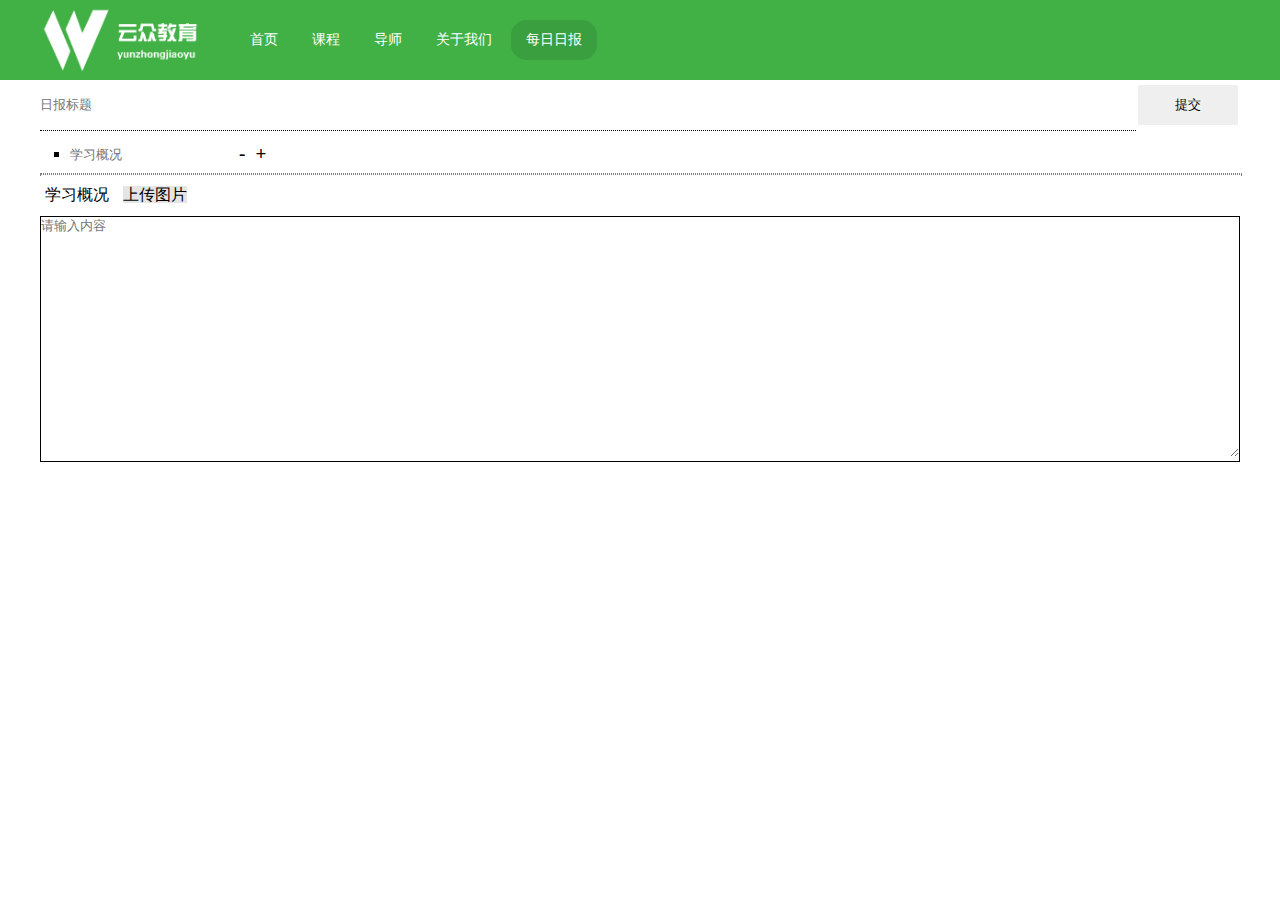
<file: rb/index.html>
<!DOCTYPE html>
<html>
	<head>
		<meta charset="utf-8" />
		<title>每日日报</title>
		<link rel="stylesheet" href="css/main.css" />
		<script src="js/jquery-3.1.1.min.js" type="text/javascript" charset="utf-8"></script>
		<script src="js/main.js" type="text/javascript" charset="utf-8"></script>
		<script type="text/javascript" src="js/load.js" ></script>
		
	</head>
	<body>
		<div class="header">
		<div class="nav">
				<a href="./index.html"><img src="img/logo.png" class="logo"></a>
					<ul>
						<li>
							<a href="#">首页</a>
						</li>
						<li>
							<a href="#">课程</a>
						</li>
						<li >
							<a href="#">导师</a>
						</li>
						<li>
							<a href="#">关于我们</a>
						</li>
						<li class="active">
							<a href="#">每日日报</a>
						</li>
					</ul>
			</div>
		</div>
		<div class="content">
			<div class="title">
				<input type="text" maxlength="100"  id="t_title" placeholder="日报标题">
				<button class="submit" onclick=load()>提交</button>
			</div>
			<div class="article">
					<ul class="brief">
						<li id="2011"><input type="text" maxlength="50" id="2001" onchange="brief_load(2001)" class="t_brief" placeholder="学习概况"></li>
						<a onclick="jian()">-</a><a onclick="jia()">+</a>
					</ul>
					<hr>
					<div class="main">
						<div class="m_u" id="2021">
							<div class="m_title">学习概况
								<div class="uploader">
									<sapn id="files_hiden_text">上传图片</span>
									<input  type="file" name="files" id="files_hiden"/>
									
								</div>
							</div>
							<div class="m_main" id="progressBarZone"><textarea onfocus="t_change(2031)" id="2031" style="width: 100%;" rows="15" placeholder="请输入内容"></textarea></div>
						</div>
					</div>
					
			</div>
			
		</div>
	</body>
    <script type="text/javascript" src="js/upload.js"></script>
</html>
</file>
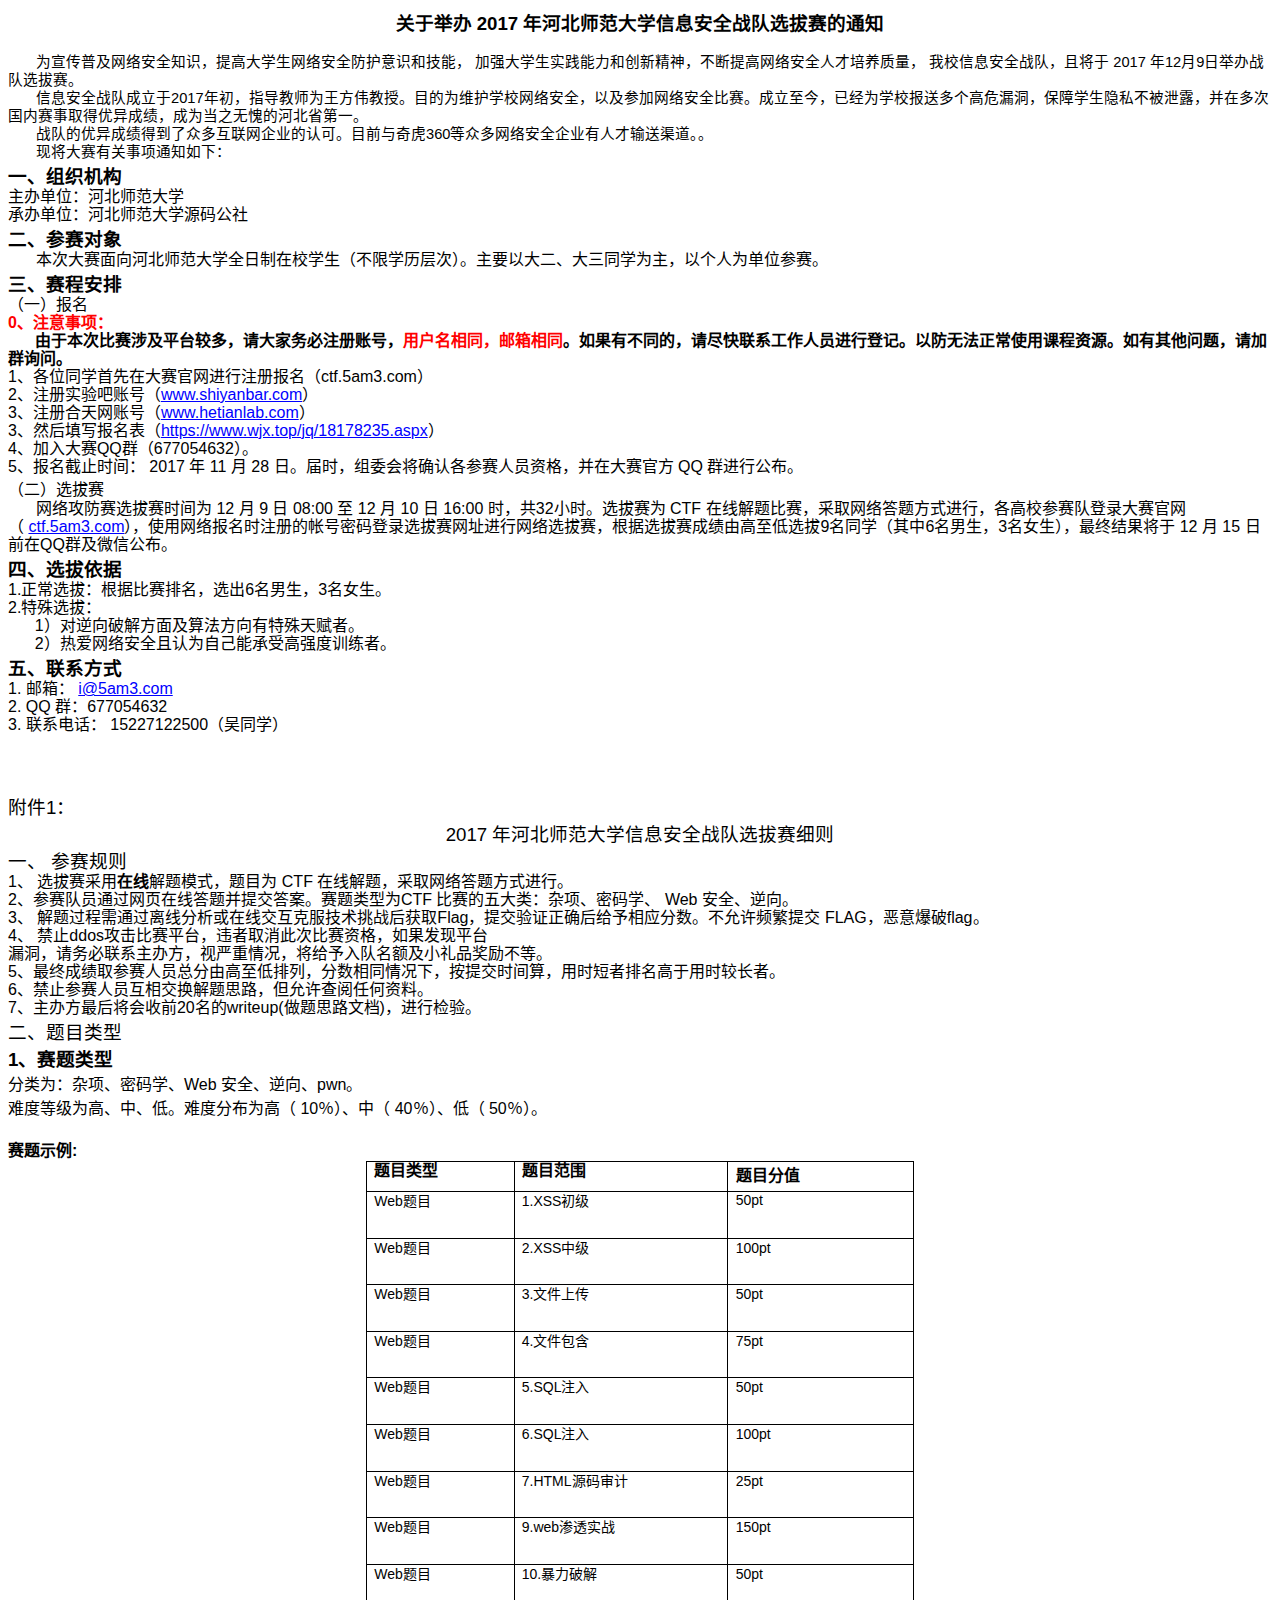
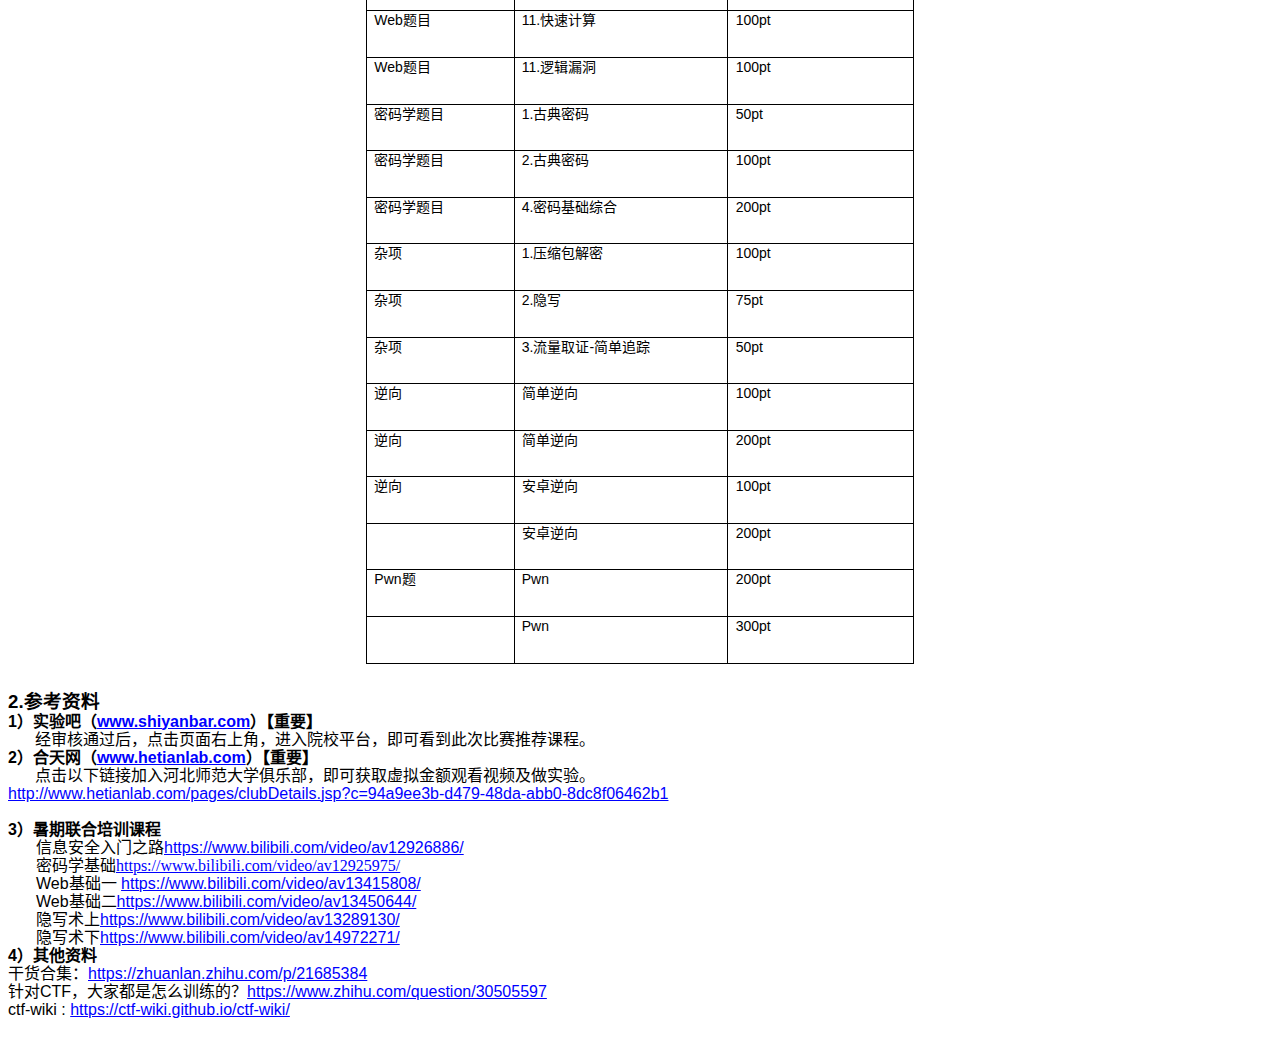
<file: 关于举办 2017 年河北师范大学信息安全战队选拔赛的通知.htm>
<html xmlns:v="urn:schemas-microsoft-com:vml"
xmlns:o="urn:schemas-microsoft-com:office:office"
xmlns:w="urn:schemas-microsoft-com:office:word"
xmlns:m="http://schemas.microsoft.com/office/2004/12/omml"
xmlns="http://www.w3.org/TR/REC-html40">

<head>
<meta http-equiv=Content-Type content="text/html; charset=gb2312">
<meta name=ProgId content=Word.Document>
<meta name=Generator content="Microsoft Word 15">
<meta name=Originator content="Microsoft Word 15">
<link rel=File-List href="���ھٰ�%202017%20��ӱ�ʦ����ѧ��Ϣ��ȫս��ѡ������֪ͨ.files/filelist.xml">
<!--[if gte mso 9]><xml>
 <o:DocumentProperties>
  <o:Author>����</o:Author>
  <o:LastAuthor>����</o:LastAuthor>
  <o:Revision>2</o:Revision>
  <o:TotalTime>1835</o:TotalTime>
  <o:Created>2017-11-21T03:35:00Z</o:Created>
  <o:LastSaved>2017-11-21T03:35:00Z</o:LastSaved>
  <o:Pages>7</o:Pages>
  <o:Words>535</o:Words>
  <o:Characters>3055</o:Characters>
  <o:Lines>25</o:Lines>
  <o:Paragraphs>7</o:Paragraphs>
  <o:CharactersWithSpaces>3583</o:CharactersWithSpaces>
  <o:Version>16.00</o:Version>
 </o:DocumentProperties>
 <o:OfficeDocumentSettings>
  <o:RelyOnVML/>
  <o:AllowPNG/>
 </o:OfficeDocumentSettings>
</xml><![endif]-->
<link rel=themeData
href="���ھٰ�%202017%20��ӱ�ʦ����ѧ��Ϣ��ȫս��ѡ������֪ͨ.files/themedata.thmx">
<link rel=colorSchemeMapping
href="���ھٰ�%202017%20��ӱ�ʦ����ѧ��Ϣ��ȫս��ѡ������֪ͨ.files/colorschememapping.xml">
<!--[if gte mso 9]><xml>
 <w:WordDocument>
  <w:TrackMoves>false</w:TrackMoves>
  <w:TrackFormatting/>
  <w:PunctuationKerning/>
  <w:DrawingGridVerticalSpacing>7.8 ��</w:DrawingGridVerticalSpacing>
  <w:DisplayHorizontalDrawingGridEvery>0</w:DisplayHorizontalDrawingGridEvery>
  <w:DisplayVerticalDrawingGridEvery>2</w:DisplayVerticalDrawingGridEvery>
  <w:ValidateAgainstSchemas/>
  <w:SaveIfXMLInvalid>false</w:SaveIfXMLInvalid>
  <w:IgnoreMixedContent>false</w:IgnoreMixedContent>
  <w:AlwaysShowPlaceholderText>false</w:AlwaysShowPlaceholderText>
  <w:DoNotPromoteQF/>
  <w:LidThemeOther>EN-US</w:LidThemeOther>
  <w:LidThemeAsian>ZH-CN</w:LidThemeAsian>
  <w:LidThemeComplexScript>X-NONE</w:LidThemeComplexScript>
  <w:Compatibility>
   <w:SpaceForUL/>
   <w:BalanceSingleByteDoubleByteWidth/>
   <w:DoNotLeaveBackslashAlone/>
   <w:ULTrailSpace/>
   <w:DoNotExpandShiftReturn/>
   <w:AdjustLineHeightInTable/>
   <w:BreakWrappedTables/>
   <w:SnapToGridInCell/>
   <w:WrapTextWithPunct/>
   <w:UseAsianBreakRules/>
   <w:DontGrowAutofit/>
   <w:SplitPgBreakAndParaMark/>
   <w:EnableOpenTypeKerning/>
   <w:DontFlipMirrorIndents/>
   <w:OverrideTableStyleHps/>
   <w:UseFELayout/>
  </w:Compatibility>
  <m:mathPr>
   <m:mathFont m:val="Cambria Math"/>
   <m:brkBin m:val="before"/>
   <m:brkBinSub m:val="&#45;-"/>
   <m:smallFrac m:val="off"/>
   <m:dispDef/>
   <m:lMargin m:val="0"/>
   <m:rMargin m:val="0"/>
   <m:defJc m:val="centerGroup"/>
   <m:wrapIndent m:val="1440"/>
   <m:intLim m:val="subSup"/>
   <m:naryLim m:val="undOvr"/>
  </m:mathPr></w:WordDocument>
</xml><![endif]--><!--[if gte mso 9]><xml>
 <w:LatentStyles DefLockedState="false" DefUnhideWhenUsed="false"
  DefSemiHidden="false" DefQFormat="false" DefPriority="99"
  LatentStyleCount="375">
  <w:LsdException Locked="false" Priority="0" QFormat="true" Name="Normal"/>
  <w:LsdException Locked="false" Priority="9" QFormat="true" Name="heading 1"/>
  <w:LsdException Locked="false" Priority="9" SemiHidden="true"
   UnhideWhenUsed="true" QFormat="true" Name="heading 2"/>
  <w:LsdException Locked="false" Priority="9" SemiHidden="true"
   UnhideWhenUsed="true" QFormat="true" Name="heading 3"/>
  <w:LsdException Locked="false" Priority="9" SemiHidden="true"
   UnhideWhenUsed="true" QFormat="true" Name="heading 4"/>
  <w:LsdException Locked="false" Priority="9" SemiHidden="true"
   UnhideWhenUsed="true" QFormat="true" Name="heading 5"/>
  <w:LsdException Locked="false" Priority="9" SemiHidden="true"
   UnhideWhenUsed="true" QFormat="true" Name="heading 6"/>
  <w:LsdException Locked="false" Priority="9" SemiHidden="true"
   UnhideWhenUsed="true" QFormat="true" Name="heading 7"/>
  <w:LsdException Locked="false" Priority="9" SemiHidden="true"
   UnhideWhenUsed="true" QFormat="true" Name="heading 8"/>
  <w:LsdException Locked="false" Priority="9" SemiHidden="true"
   UnhideWhenUsed="true" QFormat="true" Name="heading 9"/>
  <w:LsdException Locked="false" SemiHidden="true" UnhideWhenUsed="true"
   Name="index 1"/>
  <w:LsdException Locked="false" SemiHidden="true" UnhideWhenUsed="true"
   Name="index 2"/>
  <w:LsdException Locked="false" SemiHidden="true" UnhideWhenUsed="true"
   Name="index 3"/>
  <w:LsdException Locked="false" SemiHidden="true" UnhideWhenUsed="true"
   Name="index 4"/>
  <w:LsdException Locked="false" SemiHidden="true" UnhideWhenUsed="true"
   Name="index 5"/>
  <w:LsdException Locked="false" SemiHidden="true" UnhideWhenUsed="true"
   Name="index 6"/>
  <w:LsdException Locked="false" SemiHidden="true" UnhideWhenUsed="true"
   Name="index 7"/>
  <w:LsdException Locked="false" SemiHidden="true" UnhideWhenUsed="true"
   Name="index 8"/>
  <w:LsdException Locked="false" SemiHidden="true" UnhideWhenUsed="true"
   Name="index 9"/>
  <w:LsdException Locked="false" Priority="39" SemiHidden="true"
   UnhideWhenUsed="true" Name="toc 1"/>
  <w:LsdException Locked="false" Priority="39" SemiHidden="true"
   UnhideWhenUsed="true" Name="toc 2"/>
  <w:LsdException Locked="false" Priority="39" SemiHidden="true"
   UnhideWhenUsed="true" Name="toc 3"/>
  <w:LsdException Locked="false" Priority="39" SemiHidden="true"
   UnhideWhenUsed="true" Name="toc 4"/>
  <w:LsdException Locked="false" Priority="39" SemiHidden="true"
   UnhideWhenUsed="true" Name="toc 5"/>
  <w:LsdException Locked="false" Priority="39" SemiHidden="true"
   UnhideWhenUsed="true" Name="toc 6"/>
  <w:LsdException Locked="false" Priority="39" SemiHidden="true"
   UnhideWhenUsed="true" Name="toc 7"/>
  <w:LsdException Locked="false" Priority="39" SemiHidden="true"
   UnhideWhenUsed="true" Name="toc 8"/>
  <w:LsdException Locked="false" Priority="39" SemiHidden="true"
   UnhideWhenUsed="true" Name="toc 9"/>
  <w:LsdException Locked="false" SemiHidden="true" UnhideWhenUsed="true"
   Name="Normal Indent"/>
  <w:LsdException Locked="false" SemiHidden="true" UnhideWhenUsed="true"
   Name="footnote text"/>
  <w:LsdException Locked="false" SemiHidden="true" UnhideWhenUsed="true"
   Name="annotation text"/>
  <w:LsdException Locked="false" SemiHidden="true" UnhideWhenUsed="true"
   Name="header"/>
  <w:LsdException Locked="false" SemiHidden="true" UnhideWhenUsed="true"
   Name="footer"/>
  <w:LsdException Locked="false" SemiHidden="true" UnhideWhenUsed="true"
   Name="index heading"/>
  <w:LsdException Locked="false" Priority="35" SemiHidden="true"
   UnhideWhenUsed="true" QFormat="true" Name="caption"/>
  <w:LsdException Locked="false" SemiHidden="true" UnhideWhenUsed="true"
   Name="table of figures"/>
  <w:LsdException Locked="false" SemiHidden="true" UnhideWhenUsed="true"
   Name="envelope address"/>
  <w:LsdException Locked="false" SemiHidden="true" UnhideWhenUsed="true"
   Name="envelope return"/>
  <w:LsdException Locked="false" SemiHidden="true" UnhideWhenUsed="true"
   Name="footnote reference"/>
  <w:LsdException Locked="false" SemiHidden="true" UnhideWhenUsed="true"
   Name="annotation reference"/>
  <w:LsdException Locked="false" SemiHidden="true" UnhideWhenUsed="true"
   Name="line number"/>
  <w:LsdException Locked="false" SemiHidden="true" UnhideWhenUsed="true"
   Name="page number"/>
  <w:LsdException Locked="false" SemiHidden="true" UnhideWhenUsed="true"
   Name="endnote reference"/>
  <w:LsdException Locked="false" SemiHidden="true" UnhideWhenUsed="true"
   Name="endnote text"/>
  <w:LsdException Locked="false" SemiHidden="true" UnhideWhenUsed="true"
   Name="table of authorities"/>
  <w:LsdException Locked="false" SemiHidden="true" UnhideWhenUsed="true"
   Name="macro"/>
  <w:LsdException Locked="false" SemiHidden="true" UnhideWhenUsed="true"
   Name="toa heading"/>
  <w:LsdException Locked="false" SemiHidden="true" UnhideWhenUsed="true"
   Name="List"/>
  <w:LsdException Locked="false" SemiHidden="true" UnhideWhenUsed="true"
   Name="List Bullet"/>
  <w:LsdException Locked="false" SemiHidden="true" UnhideWhenUsed="true"
   Name="List Number"/>
  <w:LsdException Locked="false" SemiHidden="true" UnhideWhenUsed="true"
   Name="List 2"/>
  <w:LsdException Locked="false" SemiHidden="true" UnhideWhenUsed="true"
   Name="List 3"/>
  <w:LsdException Locked="false" SemiHidden="true" UnhideWhenUsed="true"
   Name="List 4"/>
  <w:LsdException Locked="false" SemiHidden="true" UnhideWhenUsed="true"
   Name="List 5"/>
  <w:LsdException Locked="false" SemiHidden="true" UnhideWhenUsed="true"
   Name="List Bullet 2"/>
  <w:LsdException Locked="false" SemiHidden="true" UnhideWhenUsed="true"
   Name="List Bullet 3"/>
  <w:LsdException Locked="false" SemiHidden="true" UnhideWhenUsed="true"
   Name="List Bullet 4"/>
  <w:LsdException Locked="false" SemiHidden="true" UnhideWhenUsed="true"
   Name="List Bullet 5"/>
  <w:LsdException Locked="false" SemiHidden="true" UnhideWhenUsed="true"
   Name="List Number 2"/>
  <w:LsdException Locked="false" SemiHidden="true" UnhideWhenUsed="true"
   Name="List Number 3"/>
  <w:LsdException Locked="false" SemiHidden="true" UnhideWhenUsed="true"
   Name="List Number 4"/>
  <w:LsdException Locked="false" SemiHidden="true" UnhideWhenUsed="true"
   Name="List Number 5"/>
  <w:LsdException Locked="false" Priority="10" QFormat="true" Name="Title"/>
  <w:LsdException Locked="false" SemiHidden="true" UnhideWhenUsed="true"
   Name="Closing"/>
  <w:LsdException Locked="false" SemiHidden="true" UnhideWhenUsed="true"
   Name="Signature"/>
  <w:LsdException Locked="false" Priority="1" SemiHidden="true"
   UnhideWhenUsed="true" Name="Default Paragraph Font"/>
  <w:LsdException Locked="false" SemiHidden="true" UnhideWhenUsed="true"
   Name="Body Text"/>
  <w:LsdException Locked="false" SemiHidden="true" UnhideWhenUsed="true"
   Name="Body Text Indent"/>
  <w:LsdException Locked="false" SemiHidden="true" UnhideWhenUsed="true"
   Name="List Continue"/>
  <w:LsdException Locked="false" SemiHidden="true" UnhideWhenUsed="true"
   Name="List Continue 2"/>
  <w:LsdException Locked="false" SemiHidden="true" UnhideWhenUsed="true"
   Name="List Continue 3"/>
  <w:LsdException Locked="false" SemiHidden="true" UnhideWhenUsed="true"
   Name="List Continue 4"/>
  <w:LsdException Locked="false" SemiHidden="true" UnhideWhenUsed="true"
   Name="List Continue 5"/>
  <w:LsdException Locked="false" SemiHidden="true" UnhideWhenUsed="true"
   Name="Message Header"/>
  <w:LsdException Locked="false" Priority="11" QFormat="true" Name="Subtitle"/>
  <w:LsdException Locked="false" SemiHidden="true" UnhideWhenUsed="true"
   Name="Salutation"/>
  <w:LsdException Locked="false" SemiHidden="true" UnhideWhenUsed="true"
   Name="Date"/>
  <w:LsdException Locked="false" SemiHidden="true" UnhideWhenUsed="true"
   Name="Body Text First Indent"/>
  <w:LsdException Locked="false" SemiHidden="true" UnhideWhenUsed="true"
   Name="Body Text First Indent 2"/>
  <w:LsdException Locked="false" SemiHidden="true" UnhideWhenUsed="true"
   Name="Note Heading"/>
  <w:LsdException Locked="false" SemiHidden="true" UnhideWhenUsed="true"
   Name="Body Text 2"/>
  <w:LsdException Locked="false" SemiHidden="true" UnhideWhenUsed="true"
   Name="Body Text 3"/>
  <w:LsdException Locked="false" SemiHidden="true" UnhideWhenUsed="true"
   Name="Body Text Indent 2"/>
  <w:LsdException Locked="false" SemiHidden="true" UnhideWhenUsed="true"
   Name="Body Text Indent 3"/>
  <w:LsdException Locked="false" SemiHidden="true" UnhideWhenUsed="true"
   Name="Block Text"/>
  <w:LsdException Locked="false" SemiHidden="true" UnhideWhenUsed="true"
   Name="Hyperlink"/>
  <w:LsdException Locked="false" SemiHidden="true" UnhideWhenUsed="true"
   Name="FollowedHyperlink"/>
  <w:LsdException Locked="false" Priority="22" QFormat="true" Name="Strong"/>
  <w:LsdException Locked="false" Priority="20" QFormat="true" Name="Emphasis"/>
  <w:LsdException Locked="false" SemiHidden="true" UnhideWhenUsed="true"
   Name="Document Map"/>
  <w:LsdException Locked="false" SemiHidden="true" UnhideWhenUsed="true"
   Name="Plain Text"/>
  <w:LsdException Locked="false" SemiHidden="true" UnhideWhenUsed="true"
   Name="E-mail Signature"/>
  <w:LsdException Locked="false" SemiHidden="true" UnhideWhenUsed="true"
   Name="HTML Top of Form"/>
  <w:LsdException Locked="false" SemiHidden="true" UnhideWhenUsed="true"
   Name="HTML Bottom of Form"/>
  <w:LsdException Locked="false" SemiHidden="true" UnhideWhenUsed="true"
   Name="Normal (Web)"/>
  <w:LsdException Locked="false" SemiHidden="true" UnhideWhenUsed="true"
   Name="HTML Acronym"/>
  <w:LsdException Locked="false" SemiHidden="true" UnhideWhenUsed="true"
   Name="HTML Address"/>
  <w:LsdException Locked="false" SemiHidden="true" UnhideWhenUsed="true"
   Name="HTML Cite"/>
  <w:LsdException Locked="false" SemiHidden="true" UnhideWhenUsed="true"
   Name="HTML Code"/>
  <w:LsdException Locked="false" SemiHidden="true" UnhideWhenUsed="true"
   Name="HTML Definition"/>
  <w:LsdException Locked="false" SemiHidden="true" UnhideWhenUsed="true"
   Name="HTML Keyboard"/>
  <w:LsdException Locked="false" SemiHidden="true" UnhideWhenUsed="true"
   Name="HTML Preformatted"/>
  <w:LsdException Locked="false" SemiHidden="true" UnhideWhenUsed="true"
   Name="HTML Sample"/>
  <w:LsdException Locked="false" SemiHidden="true" UnhideWhenUsed="true"
   Name="HTML Typewriter"/>
  <w:LsdException Locked="false" SemiHidden="true" UnhideWhenUsed="true"
   Name="HTML Variable"/>
  <w:LsdException Locked="false" SemiHidden="true" UnhideWhenUsed="true"
   Name="Normal Table"/>
  <w:LsdException Locked="false" SemiHidden="true" UnhideWhenUsed="true"
   Name="annotation subject"/>
  <w:LsdException Locked="false" SemiHidden="true" UnhideWhenUsed="true"
   Name="No List"/>
  <w:LsdException Locked="false" SemiHidden="true" UnhideWhenUsed="true"
   Name="Outline List 1"/>
  <w:LsdException Locked="false" SemiHidden="true" UnhideWhenUsed="true"
   Name="Outline List 2"/>
  <w:LsdException Locked="false" SemiHidden="true" UnhideWhenUsed="true"
   Name="Outline List 3"/>
  <w:LsdException Locked="false" SemiHidden="true" UnhideWhenUsed="true"
   Name="Table Simple 1"/>
  <w:LsdException Locked="false" SemiHidden="true" UnhideWhenUsed="true"
   Name="Table Simple 2"/>
  <w:LsdException Locked="false" SemiHidden="true" UnhideWhenUsed="true"
   Name="Table Simple 3"/>
  <w:LsdException Locked="false" SemiHidden="true" UnhideWhenUsed="true"
   Name="Table Classic 1"/>
  <w:LsdException Locked="false" SemiHidden="true" UnhideWhenUsed="true"
   Name="Table Classic 2"/>
  <w:LsdException Locked="false" SemiHidden="true" UnhideWhenUsed="true"
   Name="Table Classic 3"/>
  <w:LsdException Locked="false" SemiHidden="true" UnhideWhenUsed="true"
   Name="Table Classic 4"/>
  <w:LsdException Locked="false" SemiHidden="true" UnhideWhenUsed="true"
   Name="Table Colorful 1"/>
  <w:LsdException Locked="false" SemiHidden="true" UnhideWhenUsed="true"
   Name="Table Colorful 2"/>
  <w:LsdException Locked="false" SemiHidden="true" UnhideWhenUsed="true"
   Name="Table Colorful 3"/>
  <w:LsdException Locked="false" SemiHidden="true" UnhideWhenUsed="true"
   Name="Table Columns 1"/>
  <w:LsdException Locked="false" SemiHidden="true" UnhideWhenUsed="true"
   Name="Table Columns 2"/>
  <w:LsdException Locked="false" SemiHidden="true" UnhideWhenUsed="true"
   Name="Table Columns 3"/>
  <w:LsdException Locked="false" SemiHidden="true" UnhideWhenUsed="true"
   Name="Table Columns 4"/>
  <w:LsdException Locked="false" SemiHidden="true" UnhideWhenUsed="true"
   Name="Table Columns 5"/>
  <w:LsdException Locked="false" SemiHidden="true" UnhideWhenUsed="true"
   Name="Table Grid 1"/>
  <w:LsdException Locked="false" SemiHidden="true" UnhideWhenUsed="true"
   Name="Table Grid 2"/>
  <w:LsdException Locked="false" SemiHidden="true" UnhideWhenUsed="true"
   Name="Table Grid 3"/>
  <w:LsdException Locked="false" SemiHidden="true" UnhideWhenUsed="true"
   Name="Table Grid 4"/>
  <w:LsdException Locked="false" SemiHidden="true" UnhideWhenUsed="true"
   Name="Table Grid 5"/>
  <w:LsdException Locked="false" SemiHidden="true" UnhideWhenUsed="true"
   Name="Table Grid 6"/>
  <w:LsdException Locked="false" SemiHidden="true" UnhideWhenUsed="true"
   Name="Table Grid 7"/>
  <w:LsdException Locked="false" SemiHidden="true" UnhideWhenUsed="true"
   Name="Table Grid 8"/>
  <w:LsdException Locked="false" SemiHidden="true" UnhideWhenUsed="true"
   Name="Table List 1"/>
  <w:LsdException Locked="false" SemiHidden="true" UnhideWhenUsed="true"
   Name="Table List 2"/>
  <w:LsdException Locked="false" SemiHidden="true" UnhideWhenUsed="true"
   Name="Table List 3"/>
  <w:LsdException Locked="false" SemiHidden="true" UnhideWhenUsed="true"
   Name="Table List 4"/>
  <w:LsdException Locked="false" SemiHidden="true" UnhideWhenUsed="true"
   Name="Table List 5"/>
  <w:LsdException Locked="false" SemiHidden="true" UnhideWhenUsed="true"
   Name="Table List 6"/>
  <w:LsdException Locked="false" SemiHidden="true" UnhideWhenUsed="true"
   Name="Table List 7"/>
  <w:LsdException Locked="false" SemiHidden="true" UnhideWhenUsed="true"
   Name="Table List 8"/>
  <w:LsdException Locked="false" SemiHidden="true" UnhideWhenUsed="true"
   Name="Table 3D effects 1"/>
  <w:LsdException Locked="false" SemiHidden="true" UnhideWhenUsed="true"
   Name="Table 3D effects 2"/>
  <w:LsdException Locked="false" SemiHidden="true" UnhideWhenUsed="true"
   Name="Table 3D effects 3"/>
  <w:LsdException Locked="false" SemiHidden="true" UnhideWhenUsed="true"
   Name="Table Contemporary"/>
  <w:LsdException Locked="false" SemiHidden="true" UnhideWhenUsed="true"
   Name="Table Elegant"/>
  <w:LsdException Locked="false" SemiHidden="true" UnhideWhenUsed="true"
   Name="Table Professional"/>
  <w:LsdException Locked="false" SemiHidden="true" UnhideWhenUsed="true"
   Name="Table Subtle 1"/>
  <w:LsdException Locked="false" SemiHidden="true" UnhideWhenUsed="true"
   Name="Table Subtle 2"/>
  <w:LsdException Locked="false" SemiHidden="true" UnhideWhenUsed="true"
   Name="Table Web 1"/>
  <w:LsdException Locked="false" SemiHidden="true" UnhideWhenUsed="true"
   Name="Table Web 2"/>
  <w:LsdException Locked="false" SemiHidden="true" UnhideWhenUsed="true"
   Name="Table Web 3"/>
  <w:LsdException Locked="false" SemiHidden="true" UnhideWhenUsed="true"
   Name="Balloon Text"/>
  <w:LsdException Locked="false" Priority="39" Name="Table Grid"/>
  <w:LsdException Locked="false" SemiHidden="true" UnhideWhenUsed="true"
   Name="Table Theme"/>
  <w:LsdException Locked="false" SemiHidden="true" Name="Placeholder Text"/>
  <w:LsdException Locked="false" Priority="1" QFormat="true" Name="No Spacing"/>
  <w:LsdException Locked="false" Priority="60" Name="Light Shading"/>
  <w:LsdException Locked="false" Priority="61" Name="Light List"/>
  <w:LsdException Locked="false" Priority="62" Name="Light Grid"/>
  <w:LsdException Locked="false" Priority="63" Name="Medium Shading 1"/>
  <w:LsdException Locked="false" Priority="64" Name="Medium Shading 2"/>
  <w:LsdException Locked="false" Priority="65" Name="Medium List 1"/>
  <w:LsdException Locked="false" Priority="66" Name="Medium List 2"/>
  <w:LsdException Locked="false" Priority="67" Name="Medium Grid 1"/>
  <w:LsdException Locked="false" Priority="68" Name="Medium Grid 2"/>
  <w:LsdException Locked="false" Priority="69" Name="Medium Grid 3"/>
  <w:LsdException Locked="false" Priority="70" Name="Dark List"/>
  <w:LsdException Locked="false" Priority="71" Name="Colorful Shading"/>
  <w:LsdException Locked="false" Priority="72" Name="Colorful List"/>
  <w:LsdException Locked="false" Priority="73" Name="Colorful Grid"/>
  <w:LsdException Locked="false" Priority="60" Name="Light Shading Accent 1"/>
  <w:LsdException Locked="false" Priority="61" Name="Light List Accent 1"/>
  <w:LsdException Locked="false" Priority="62" Name="Light Grid Accent 1"/>
  <w:LsdException Locked="false" Priority="63" Name="Medium Shading 1 Accent 1"/>
  <w:LsdException Locked="false" Priority="64" Name="Medium Shading 2 Accent 1"/>
  <w:LsdException Locked="false" Priority="65" Name="Medium List 1 Accent 1"/>
  <w:LsdException Locked="false" SemiHidden="true" Name="Revision"/>
  <w:LsdException Locked="false" Priority="34" QFormat="true"
   Name="List Paragraph"/>
  <w:LsdException Locked="false" Priority="29" QFormat="true" Name="Quote"/>
  <w:LsdException Locked="false" Priority="30" QFormat="true"
   Name="Intense Quote"/>
  <w:LsdException Locked="false" Priority="66" Name="Medium List 2 Accent 1"/>
  <w:LsdException Locked="false" Priority="67" Name="Medium Grid 1 Accent 1"/>
  <w:LsdException Locked="false" Priority="68" Name="Medium Grid 2 Accent 1"/>
  <w:LsdException Locked="false" Priority="69" Name="Medium Grid 3 Accent 1"/>
  <w:LsdException Locked="false" Priority="70" Name="Dark List Accent 1"/>
  <w:LsdException Locked="false" Priority="71" Name="Colorful Shading Accent 1"/>
  <w:LsdException Locked="false" Priority="72" Name="Colorful List Accent 1"/>
  <w:LsdException Locked="false" Priority="73" Name="Colorful Grid Accent 1"/>
  <w:LsdException Locked="false" Priority="60" Name="Light Shading Accent 2"/>
  <w:LsdException Locked="false" Priority="61" Name="Light List Accent 2"/>
  <w:LsdException Locked="false" Priority="62" Name="Light Grid Accent 2"/>
  <w:LsdException Locked="false" Priority="63" Name="Medium Shading 1 Accent 2"/>
  <w:LsdException Locked="false" Priority="64" Name="Medium Shading 2 Accent 2"/>
  <w:LsdException Locked="false" Priority="65" Name="Medium List 1 Accent 2"/>
  <w:LsdException Locked="false" Priority="66" Name="Medium List 2 Accent 2"/>
  <w:LsdException Locked="false" Priority="67" Name="Medium Grid 1 Accent 2"/>
  <w:LsdException Locked="false" Priority="68" Name="Medium Grid 2 Accent 2"/>
  <w:LsdException Locked="false" Priority="69" Name="Medium Grid 3 Accent 2"/>
  <w:LsdException Locked="false" Priority="70" Name="Dark List Accent 2"/>
  <w:LsdException Locked="false" Priority="71" Name="Colorful Shading Accent 2"/>
  <w:LsdException Locked="false" Priority="72" Name="Colorful List Accent 2"/>
  <w:LsdException Locked="false" Priority="73" Name="Colorful Grid Accent 2"/>
  <w:LsdException Locked="false" Priority="60" Name="Light Shading Accent 3"/>
  <w:LsdException Locked="false" Priority="61" Name="Light List Accent 3"/>
  <w:LsdException Locked="false" Priority="62" Name="Light Grid Accent 3"/>
  <w:LsdException Locked="false" Priority="63" Name="Medium Shading 1 Accent 3"/>
  <w:LsdException Locked="false" Priority="64" Name="Medium Shading 2 Accent 3"/>
  <w:LsdException Locked="false" Priority="65" Name="Medium List 1 Accent 3"/>
  <w:LsdException Locked="false" Priority="66" Name="Medium List 2 Accent 3"/>
  <w:LsdException Locked="false" Priority="67" Name="Medium Grid 1 Accent 3"/>
  <w:LsdException Locked="false" Priority="68" Name="Medium Grid 2 Accent 3"/>
  <w:LsdException Locked="false" Priority="69" Name="Medium Grid 3 Accent 3"/>
  <w:LsdException Locked="false" Priority="70" Name="Dark List Accent 3"/>
  <w:LsdException Locked="false" Priority="71" Name="Colorful Shading Accent 3"/>
  <w:LsdException Locked="false" Priority="72" Name="Colorful List Accent 3"/>
  <w:LsdException Locked="false" Priority="73" Name="Colorful Grid Accent 3"/>
  <w:LsdException Locked="false" Priority="60" Name="Light Shading Accent 4"/>
  <w:LsdException Locked="false" Priority="61" Name="Light List Accent 4"/>
  <w:LsdException Locked="false" Priority="62" Name="Light Grid Accent 4"/>
  <w:LsdException Locked="false" Priority="63" Name="Medium Shading 1 Accent 4"/>
  <w:LsdException Locked="false" Priority="64" Name="Medium Shading 2 Accent 4"/>
  <w:LsdException Locked="false" Priority="65" Name="Medium List 1 Accent 4"/>
  <w:LsdException Locked="false" Priority="66" Name="Medium List 2 Accent 4"/>
  <w:LsdException Locked="false" Priority="67" Name="Medium Grid 1 Accent 4"/>
  <w:LsdException Locked="false" Priority="68" Name="Medium Grid 2 Accent 4"/>
  <w:LsdException Locked="false" Priority="69" Name="Medium Grid 3 Accent 4"/>
  <w:LsdException Locked="false" Priority="70" Name="Dark List Accent 4"/>
  <w:LsdException Locked="false" Priority="71" Name="Colorful Shading Accent 4"/>
  <w:LsdException Locked="false" Priority="72" Name="Colorful List Accent 4"/>
  <w:LsdException Locked="false" Priority="73" Name="Colorful Grid Accent 4"/>
  <w:LsdException Locked="false" Priority="60" Name="Light Shading Accent 5"/>
  <w:LsdException Locked="false" Priority="61" Name="Light List Accent 5"/>
  <w:LsdException Locked="false" Priority="62" Name="Light Grid Accent 5"/>
  <w:LsdException Locked="false" Priority="63" Name="Medium Shading 1 Accent 5"/>
  <w:LsdException Locked="false" Priority="64" Name="Medium Shading 2 Accent 5"/>
  <w:LsdException Locked="false" Priority="65" Name="Medium List 1 Accent 5"/>
  <w:LsdException Locked="false" Priority="66" Name="Medium List 2 Accent 5"/>
  <w:LsdException Locked="false" Priority="67" Name="Medium Grid 1 Accent 5"/>
  <w:LsdException Locked="false" Priority="68" Name="Medium Grid 2 Accent 5"/>
  <w:LsdException Locked="false" Priority="69" Name="Medium Grid 3 Accent 5"/>
  <w:LsdException Locked="false" Priority="70" Name="Dark List Accent 5"/>
  <w:LsdException Locked="false" Priority="71" Name="Colorful Shading Accent 5"/>
  <w:LsdException Locked="false" Priority="72" Name="Colorful List Accent 5"/>
  <w:LsdException Locked="false" Priority="73" Name="Colorful Grid Accent 5"/>
  <w:LsdException Locked="false" Priority="60" Name="Light Shading Accent 6"/>
  <w:LsdException Locked="false" Priority="61" Name="Light List Accent 6"/>
  <w:LsdException Locked="false" Priority="62" Name="Light Grid Accent 6"/>
  <w:LsdException Locked="false" Priority="63" Name="Medium Shading 1 Accent 6"/>
  <w:LsdException Locked="false" Priority="64" Name="Medium Shading 2 Accent 6"/>
  <w:LsdException Locked="false" Priority="65" Name="Medium List 1 Accent 6"/>
  <w:LsdException Locked="false" Priority="66" Name="Medium List 2 Accent 6"/>
  <w:LsdException Locked="false" Priority="67" Name="Medium Grid 1 Accent 6"/>
  <w:LsdException Locked="false" Priority="68" Name="Medium Grid 2 Accent 6"/>
  <w:LsdException Locked="false" Priority="69" Name="Medium Grid 3 Accent 6"/>
  <w:LsdException Locked="false" Priority="70" Name="Dark List Accent 6"/>
  <w:LsdException Locked="false" Priority="71" Name="Colorful Shading Accent 6"/>
  <w:LsdException Locked="false" Priority="72" Name="Colorful List Accent 6"/>
  <w:LsdException Locked="false" Priority="73" Name="Colorful Grid Accent 6"/>
  <w:LsdException Locked="false" Priority="19" QFormat="true"
   Name="Subtle Emphasis"/>
  <w:LsdException Locked="false" Priority="21" QFormat="true"
   Name="Intense Emphasis"/>
  <w:LsdException Locked="false" Priority="31" QFormat="true"
   Name="Subtle Reference"/>
  <w:LsdException Locked="false" Priority="32" QFormat="true"
   Name="Intense Reference"/>
  <w:LsdException Locked="false" Priority="33" QFormat="true" Name="Book Title"/>
  <w:LsdException Locked="false" Priority="37" SemiHidden="true"
   UnhideWhenUsed="true" Name="Bibliography"/>
  <w:LsdException Locked="false" Priority="39" SemiHidden="true"
   UnhideWhenUsed="true" QFormat="true" Name="TOC Heading"/>
  <w:LsdException Locked="false" Priority="41" Name="Plain Table 1"/>
  <w:LsdException Locked="false" Priority="42" Name="Plain Table 2"/>
  <w:LsdException Locked="false" Priority="43" Name="Plain Table 3"/>
  <w:LsdException Locked="false" Priority="44" Name="Plain Table 4"/>
  <w:LsdException Locked="false" Priority="45" Name="Plain Table 5"/>
  <w:LsdException Locked="false" Priority="40" Name="Grid Table Light"/>
  <w:LsdException Locked="false" Priority="46" Name="Grid Table 1 Light"/>
  <w:LsdException Locked="false" Priority="47" Name="Grid Table 2"/>
  <w:LsdException Locked="false" Priority="48" Name="Grid Table 3"/>
  <w:LsdException Locked="false" Priority="49" Name="Grid Table 4"/>
  <w:LsdException Locked="false" Priority="50" Name="Grid Table 5 Dark"/>
  <w:LsdException Locked="false" Priority="51" Name="Grid Table 6 Colorful"/>
  <w:LsdException Locked="false" Priority="52" Name="Grid Table 7 Colorful"/>
  <w:LsdException Locked="false" Priority="46"
   Name="Grid Table 1 Light Accent 1"/>
  <w:LsdException Locked="false" Priority="47" Name="Grid Table 2 Accent 1"/>
  <w:LsdException Locked="false" Priority="48" Name="Grid Table 3 Accent 1"/>
  <w:LsdException Locked="false" Priority="49" Name="Grid Table 4 Accent 1"/>
  <w:LsdException Locked="false" Priority="50" Name="Grid Table 5 Dark Accent 1"/>
  <w:LsdException Locked="false" Priority="51"
   Name="Grid Table 6 Colorful Accent 1"/>
  <w:LsdException Locked="false" Priority="52"
   Name="Grid Table 7 Colorful Accent 1"/>
  <w:LsdException Locked="false" Priority="46"
   Name="Grid Table 1 Light Accent 2"/>
  <w:LsdException Locked="false" Priority="47" Name="Grid Table 2 Accent 2"/>
  <w:LsdException Locked="false" Priority="48" Name="Grid Table 3 Accent 2"/>
  <w:LsdException Locked="false" Priority="49" Name="Grid Table 4 Accent 2"/>
  <w:LsdException Locked="false" Priority="50" Name="Grid Table 5 Dark Accent 2"/>
  <w:LsdException Locked="false" Priority="51"
   Name="Grid Table 6 Colorful Accent 2"/>
  <w:LsdException Locked="false" Priority="52"
   Name="Grid Table 7 Colorful Accent 2"/>
  <w:LsdException Locked="false" Priority="46"
   Name="Grid Table 1 Light Accent 3"/>
  <w:LsdException Locked="false" Priority="47" Name="Grid Table 2 Accent 3"/>
  <w:LsdException Locked="false" Priority="48" Name="Grid Table 3 Accent 3"/>
  <w:LsdException Locked="false" Priority="49" Name="Grid Table 4 Accent 3"/>
  <w:LsdException Locked="false" Priority="50" Name="Grid Table 5 Dark Accent 3"/>
  <w:LsdException Locked="false" Priority="51"
   Name="Grid Table 6 Colorful Accent 3"/>
  <w:LsdException Locked="false" Priority="52"
   Name="Grid Table 7 Colorful Accent 3"/>
  <w:LsdException Locked="false" Priority="46"
   Name="Grid Table 1 Light Accent 4"/>
  <w:LsdException Locked="false" Priority="47" Name="Grid Table 2 Accent 4"/>
  <w:LsdException Locked="false" Priority="48" Name="Grid Table 3 Accent 4"/>
  <w:LsdException Locked="false" Priority="49" Name="Grid Table 4 Accent 4"/>
  <w:LsdException Locked="false" Priority="50" Name="Grid Table 5 Dark Accent 4"/>
  <w:LsdException Locked="false" Priority="51"
   Name="Grid Table 6 Colorful Accent 4"/>
  <w:LsdException Locked="false" Priority="52"
   Name="Grid Table 7 Colorful Accent 4"/>
  <w:LsdException Locked="false" Priority="46"
   Name="Grid Table 1 Light Accent 5"/>
  <w:LsdException Locked="false" Priority="47" Name="Grid Table 2 Accent 5"/>
  <w:LsdException Locked="false" Priority="48" Name="Grid Table 3 Accent 5"/>
  <w:LsdException Locked="false" Priority="49" Name="Grid Table 4 Accent 5"/>
  <w:LsdException Locked="false" Priority="50" Name="Grid Table 5 Dark Accent 5"/>
  <w:LsdException Locked="false" Priority="51"
   Name="Grid Table 6 Colorful Accent 5"/>
  <w:LsdException Locked="false" Priority="52"
   Name="Grid Table 7 Colorful Accent 5"/>
  <w:LsdException Locked="false" Priority="46"
   Name="Grid Table 1 Light Accent 6"/>
  <w:LsdException Locked="false" Priority="47" Name="Grid Table 2 Accent 6"/>
  <w:LsdException Locked="false" Priority="48" Name="Grid Table 3 Accent 6"/>
  <w:LsdException Locked="false" Priority="49" Name="Grid Table 4 Accent 6"/>
  <w:LsdException Locked="false" Priority="50" Name="Grid Table 5 Dark Accent 6"/>
  <w:LsdException Locked="false" Priority="51"
   Name="Grid Table 6 Colorful Accent 6"/>
  <w:LsdException Locked="false" Priority="52"
   Name="Grid Table 7 Colorful Accent 6"/>
  <w:LsdException Locked="false" Priority="46" Name="List Table 1 Light"/>
  <w:LsdException Locked="false" Priority="47" Name="List Table 2"/>
  <w:LsdException Locked="false" Priority="48" Name="List Table 3"/>
  <w:LsdException Locked="false" Priority="49" Name="List Table 4"/>
  <w:LsdException Locked="false" Priority="50" Name="List Table 5 Dark"/>
  <w:LsdException Locked="false" Priority="51" Name="List Table 6 Colorful"/>
  <w:LsdException Locked="false" Priority="52" Name="List Table 7 Colorful"/>
  <w:LsdException Locked="false" Priority="46"
   Name="List Table 1 Light Accent 1"/>
  <w:LsdException Locked="false" Priority="47" Name="List Table 2 Accent 1"/>
  <w:LsdException Locked="false" Priority="48" Name="List Table 3 Accent 1"/>
  <w:LsdException Locked="false" Priority="49" Name="List Table 4 Accent 1"/>
  <w:LsdException Locked="false" Priority="50" Name="List Table 5 Dark Accent 1"/>
  <w:LsdException Locked="false" Priority="51"
   Name="List Table 6 Colorful Accent 1"/>
  <w:LsdException Locked="false" Priority="52"
   Name="List Table 7 Colorful Accent 1"/>
  <w:LsdException Locked="false" Priority="46"
   Name="List Table 1 Light Accent 2"/>
  <w:LsdException Locked="false" Priority="47" Name="List Table 2 Accent 2"/>
  <w:LsdException Locked="false" Priority="48" Name="List Table 3 Accent 2"/>
  <w:LsdException Locked="false" Priority="49" Name="List Table 4 Accent 2"/>
  <w:LsdException Locked="false" Priority="50" Name="List Table 5 Dark Accent 2"/>
  <w:LsdException Locked="false" Priority="51"
   Name="List Table 6 Colorful Accent 2"/>
  <w:LsdException Locked="false" Priority="52"
   Name="List Table 7 Colorful Accent 2"/>
  <w:LsdException Locked="false" Priority="46"
   Name="List Table 1 Light Accent 3"/>
  <w:LsdException Locked="false" Priority="47" Name="List Table 2 Accent 3"/>
  <w:LsdException Locked="false" Priority="48" Name="List Table 3 Accent 3"/>
  <w:LsdException Locked="false" Priority="49" Name="List Table 4 Accent 3"/>
  <w:LsdException Locked="false" Priority="50" Name="List Table 5 Dark Accent 3"/>
  <w:LsdException Locked="false" Priority="51"
   Name="List Table 6 Colorful Accent 3"/>
  <w:LsdException Locked="false" Priority="52"
   Name="List Table 7 Colorful Accent 3"/>
  <w:LsdException Locked="false" Priority="46"
   Name="List Table 1 Light Accent 4"/>
  <w:LsdException Locked="false" Priority="47" Name="List Table 2 Accent 4"/>
  <w:LsdException Locked="false" Priority="48" Name="List Table 3 Accent 4"/>
  <w:LsdException Locked="false" Priority="49" Name="List Table 4 Accent 4"/>
  <w:LsdException Locked="false" Priority="50" Name="List Table 5 Dark Accent 4"/>
  <w:LsdException Locked="false" Priority="51"
   Name="List Table 6 Colorful Accent 4"/>
  <w:LsdException Locked="false" Priority="52"
   Name="List Table 7 Colorful Accent 4"/>
  <w:LsdException Locked="false" Priority="46"
   Name="List Table 1 Light Accent 5"/>
  <w:LsdException Locked="false" Priority="47" Name="List Table 2 Accent 5"/>
  <w:LsdException Locked="false" Priority="48" Name="List Table 3 Accent 5"/>
  <w:LsdException Locked="false" Priority="49" Name="List Table 4 Accent 5"/>
  <w:LsdException Locked="false" Priority="50" Name="List Table 5 Dark Accent 5"/>
  <w:LsdException Locked="false" Priority="51"
   Name="List Table 6 Colorful Accent 5"/>
  <w:LsdException Locked="false" Priority="52"
   Name="List Table 7 Colorful Accent 5"/>
  <w:LsdException Locked="false" Priority="46"
   Name="List Table 1 Light Accent 6"/>
  <w:LsdException Locked="false" Priority="47" Name="List Table 2 Accent 6"/>
  <w:LsdException Locked="false" Priority="48" Name="List Table 3 Accent 6"/>
  <w:LsdException Locked="false" Priority="49" Name="List Table 4 Accent 6"/>
  <w:LsdException Locked="false" Priority="50" Name="List Table 5 Dark Accent 6"/>
  <w:LsdException Locked="false" Priority="51"
   Name="List Table 6 Colorful Accent 6"/>
  <w:LsdException Locked="false" Priority="52"
   Name="List Table 7 Colorful Accent 6"/>
  <w:LsdException Locked="false" SemiHidden="true" UnhideWhenUsed="true"
   Name="Mention"/>
  <w:LsdException Locked="false" SemiHidden="true" UnhideWhenUsed="true"
   Name="Smart Hyperlink"/>
  <w:LsdException Locked="false" SemiHidden="true" UnhideWhenUsed="true"
   Name="Hashtag"/>
  <w:LsdException Locked="false" SemiHidden="true" UnhideWhenUsed="true"
   Name="Unresolved Mention"/>
 </w:LatentStyles>
</xml><![endif]-->
<style>
<!--
 /* Font Definitions */
 @font-face
	{font-family:����;
	panose-1:2 1 6 0 3 1 1 1 1 1;
	mso-font-alt:SimSun;
	mso-font-charset:134;
	mso-generic-font-family:auto;
	mso-font-pitch:variable;
	mso-font-signature:3 680460288 22 0 262145 0;}
@font-face
	{font-family:"Cambria Math";
	panose-1:2 4 5 3 5 4 6 3 2 4;
	mso-font-charset:0;
	mso-generic-font-family:roman;
	mso-font-pitch:variable;
	mso-font-signature:3 0 0 0 1 0;}
@font-face
	{font-family:����;
	panose-1:2 1 6 0 3 1 1 1 1 1;
	mso-font-alt:DengXian;
	mso-font-charset:134;
	mso-generic-font-family:auto;
	mso-font-pitch:variable;
	mso-font-signature:-1610612033 953122042 22 0 262159 0;}
@font-face
	{font-family:"Arial Unicode MS";
	panose-1:2 11 6 4 2 2 2 2 2 4;
	mso-font-charset:0;
	mso-generic-font-family:roman;
	mso-font-pitch:variable;
	mso-font-signature:3 0 0 0 1 0;}
@font-face
	{font-family:����;
	panose-1:2 1 6 9 6 1 1 1 1 1;
	mso-font-charset:134;
	mso-generic-font-family:modern;
	mso-font-pitch:fixed;
	mso-font-signature:-2147482945 953122042 22 0 262145 0;}
@font-face
	{font-family:��������;
	panose-1:2 1 6 0 4 1 1 1 1 1;
	mso-font-charset:134;
	mso-generic-font-family:auto;
	mso-font-pitch:variable;
	mso-font-signature:647 135200768 16 0 262303 0;}
@font-face
	{font-family:΢���ź�;
	panose-1:2 11 5 3 2 2 4 2 2 4;
	mso-font-charset:134;
	mso-generic-font-family:swiss;
	mso-font-pitch:variable;
	mso-font-signature:-2147483001 684670032 22 0 262175 0;}
@font-face
	{font-family:"\@΢���ź�";
	mso-font-charset:134;
	mso-generic-font-family:swiss;
	mso-font-pitch:variable;
	mso-font-signature:-2147483001 684670032 22 0 262175 0;}
@font-face
	{font-family:"\@����";
	panose-1:2 1 6 0 3 1 1 1 1 1;
	mso-font-charset:134;
	mso-generic-font-family:auto;
	mso-font-pitch:variable;
	mso-font-signature:3 680460288 22 0 262145 0;}
@font-face
	{font-family:"\@����";
	panose-1:2 1 6 0 3 1 1 1 1 1;
	mso-font-charset:134;
	mso-generic-font-family:auto;
	mso-font-pitch:variable;
	mso-font-signature:-1610612033 953122042 22 0 262159 0;}
@font-face
	{font-family:"\@��������";
	mso-font-charset:134;
	mso-generic-font-family:auto;
	mso-font-pitch:variable;
	mso-font-signature:647 135200768 16 0 262303 0;}
@font-face
	{font-family:"\@����";
	mso-font-charset:134;
	mso-generic-font-family:modern;
	mso-font-pitch:fixed;
	mso-font-signature:-2147482945 953122042 22 0 262145 0;}
 /* Style Definitions */
 p.MsoNormal, li.MsoNormal, div.MsoNormal
	{mso-style-unhide:no;
	mso-style-qformat:yes;
	mso-style-parent:"";
	margin:0cm;
	margin-bottom:.0001pt;
	text-align:justify;
	text-justify:inter-ideograph;
	mso-pagination:none;
	font-size:10.5pt;
	mso-bidi-font-size:11.0pt;
	font-family:����;
	mso-ascii-font-family:����;
	mso-ascii-theme-font:minor-latin;
	mso-fareast-font-family:����;
	mso-fareast-theme-font:minor-fareast;
	mso-hansi-font-family:����;
	mso-hansi-theme-font:minor-latin;
	mso-bidi-font-family:"Times New Roman";
	mso-bidi-theme-font:minor-bidi;
	mso-font-kerning:1.0pt;}
h1
	{mso-style-priority:9;
	mso-style-unhide:no;
	mso-style-qformat:yes;
	mso-style-link:"���� 1 �ַ�";
	mso-style-next:����;
	margin-top:17.0pt;
	margin-right:0cm;
	margin-bottom:16.5pt;
	margin-left:0cm;
	text-align:justify;
	text-justify:inter-ideograph;
	line-height:240%;
	mso-pagination:lines-together;
	page-break-after:avoid;
	mso-outline-level:1;
	font-size:22.0pt;
	font-family:����;
	mso-ascii-font-family:����;
	mso-ascii-theme-font:minor-latin;
	mso-fareast-font-family:����;
	mso-fareast-theme-font:minor-fareast;
	mso-hansi-font-family:����;
	mso-hansi-theme-font:minor-latin;
	mso-font-kerning:22.0pt;}
h3
	{mso-style-priority:9;
	mso-style-unhide:no;
	mso-style-qformat:yes;
	mso-style-link:"���� 3 �ַ�";
	mso-margin-top-alt:auto;
	margin-right:0cm;
	mso-margin-bottom-alt:auto;
	margin-left:0cm;
	mso-pagination:widow-orphan;
	mso-outline-level:3;
	font-size:13.5pt;
	font-family:����;
	mso-bidi-font-family:����;}
p.MsoHeader, li.MsoHeader, div.MsoHeader
	{mso-style-priority:99;
	mso-style-link:"ҳü �ַ�";
	margin:0cm;
	margin-bottom:.0001pt;
	text-align:center;
	mso-pagination:none;
	tab-stops:center 207.65pt right 415.3pt;
	layout-grid-mode:char;
	border:none;
	mso-border-bottom-alt:solid windowtext .75pt;
	padding:0cm;
	mso-padding-alt:0cm 0cm 1.0pt 0cm;
	font-size:9.0pt;
	font-family:����;
	mso-ascii-font-family:����;
	mso-ascii-theme-font:minor-latin;
	mso-fareast-font-family:����;
	mso-fareast-theme-font:minor-fareast;
	mso-hansi-font-family:����;
	mso-hansi-theme-font:minor-latin;
	mso-bidi-font-family:"Times New Roman";
	mso-bidi-theme-font:minor-bidi;
	mso-font-kerning:1.0pt;}
p.MsoFooter, li.MsoFooter, div.MsoFooter
	{mso-style-priority:99;
	mso-style-link:"ҳ�� �ַ�";
	margin:0cm;
	margin-bottom:.0001pt;
	mso-pagination:none;
	tab-stops:center 207.65pt right 415.3pt;
	layout-grid-mode:char;
	font-size:9.0pt;
	font-family:����;
	mso-ascii-font-family:����;
	mso-ascii-theme-font:minor-latin;
	mso-fareast-font-family:����;
	mso-fareast-theme-font:minor-fareast;
	mso-hansi-font-family:����;
	mso-hansi-theme-font:minor-latin;
	mso-bidi-font-family:"Times New Roman";
	mso-bidi-theme-font:minor-bidi;
	mso-font-kerning:1.0pt;}
a:link, span.MsoHyperlink
	{mso-style-priority:99;
	color:blue;
	text-decoration:underline;
	text-underline:single;}
a:visited, span.MsoHyperlinkFollowed
	{mso-style-noshow:yes;
	mso-style-priority:99;
	color:#954F72;
	mso-themecolor:followedhyperlink;
	text-decoration:underline;
	text-underline:single;}
span.apple-converted-space
	{mso-style-name:apple-converted-space;
	mso-style-unhide:no;}
span.fontstyle01
	{mso-style-name:fontstyle01;
	mso-style-unhide:no;
	mso-ansi-font-size:14.0pt;
	mso-bidi-font-size:14.0pt;
	font-family:"Arial Unicode MS",serif;
	mso-ascii-font-family:"Arial Unicode MS";
	mso-hansi-font-family:"Arial Unicode MS";
	color:black;
	font-weight:normal;
	font-style:normal;}
span.fontstyle11
	{mso-style-name:fontstyle11;
	mso-style-unhide:no;
	mso-ansi-font-size:14.0pt;
	mso-bidi-font-size:14.0pt;
	font-family:����;
	mso-ascii-font-family:����;
	mso-fareast-font-family:����;
	mso-hansi-font-family:����;
	color:black;
	font-weight:normal;
	font-style:normal;}
span.fontstyle31
	{mso-style-name:fontstyle31;
	mso-style-unhide:no;
	mso-ansi-font-size:9.0pt;
	mso-bidi-font-size:9.0pt;
	font-family:"Times New Roman",serif;
	mso-ascii-font-family:"Times New Roman";
	mso-hansi-font-family:"Times New Roman";
	mso-bidi-font-family:"Times New Roman";
	color:black;
	font-weight:normal;
	font-style:normal;}
span.fontstyle41
	{mso-style-name:fontstyle41;
	mso-style-unhide:no;
	mso-ansi-font-size:16.0pt;
	mso-bidi-font-size:16.0pt;
	font-family:����;
	mso-ascii-font-family:����;
	mso-fareast-font-family:����;
	mso-hansi-font-family:����;
	color:black;
	font-weight:normal;
	font-style:normal;}
span.fontstyle51
	{mso-style-name:fontstyle51;
	mso-style-unhide:no;
	mso-ansi-font-size:16.0pt;
	mso-bidi-font-size:16.0pt;
	font-family:��������;
	mso-ascii-font-family:��������;
	mso-fareast-font-family:��������;
	mso-hansi-font-family:��������;
	color:black;
	font-weight:normal;
	font-style:normal;}
span.3
	{mso-style-name:"���� 3 �ַ�";
	mso-style-priority:9;
	mso-style-unhide:no;
	mso-style-locked:yes;
	mso-style-link:"���� 3";
	mso-ansi-font-size:13.5pt;
	mso-bidi-font-size:13.5pt;
	font-family:����;
	mso-ascii-font-family:����;
	mso-fareast-font-family:����;
	mso-hansi-font-family:����;
	mso-bidi-font-family:����;
	mso-font-kerning:0pt;
	font-weight:bold;}
span.a
	{mso-style-name:"ҳü �ַ�";
	mso-style-priority:99;
	mso-style-unhide:no;
	mso-style-locked:yes;
	mso-style-link:ҳü;
	mso-ansi-font-size:9.0pt;
	mso-bidi-font-size:9.0pt;}
span.a0
	{mso-style-name:"ҳ�� �ַ�";
	mso-style-priority:99;
	mso-style-unhide:no;
	mso-style-locked:yes;
	mso-style-link:ҳ��;
	mso-ansi-font-size:9.0pt;
	mso-bidi-font-size:9.0pt;}
span.1
	{mso-style-name:"���� 1 �ַ�";
	mso-style-priority:9;
	mso-style-unhide:no;
	mso-style-locked:yes;
	mso-style-link:"���� 1";
	mso-ansi-font-size:22.0pt;
	mso-bidi-font-size:22.0pt;
	mso-font-kerning:22.0pt;
	font-weight:bold;}
.MsoChpDefault
	{mso-style-type:export-only;
	mso-default-props:yes;
	font-family:����;
	mso-bidi-font-family:"Times New Roman";
	mso-bidi-theme-font:minor-bidi;}
 /* Page Definitions */
 @page
	{mso-page-border-surround-header:no;
	mso-page-border-surround-footer:no;
	mso-footnote-separator:url("���ھٰ�%202017%20��ӱ�ʦ����ѧ��Ϣ��ȫս��ѡ������֪ͨ.files/header.htm") fs;
	mso-footnote-continuation-separator:url("���ھٰ�%202017%20��ӱ�ʦ����ѧ��Ϣ��ȫս��ѡ������֪ͨ.files/header.htm") fcs;
	mso-endnote-separator:url("���ھٰ�%202017%20��ӱ�ʦ����ѧ��Ϣ��ȫս��ѡ������֪ͨ.files/header.htm") es;
	mso-endnote-continuation-separator:url("���ھٰ�%202017%20��ӱ�ʦ����ѧ��Ϣ��ȫս��ѡ������֪ͨ.files/header.htm") ecs;}
@page WordSection1
	{size:595.3pt 841.9pt;
	margin:72.0pt 90.0pt 72.0pt 90.0pt;
	mso-header-margin:42.55pt;
	mso-footer-margin:49.6pt;
	mso-paper-source:0;
	layout-grid:15.6pt;}
div.WordSection1
	{page:WordSection1;}
-->
</style>
<!--[if gte mso 10]>
<style>
 /* Style Definitions */
 table.MsoNormalTable
	{mso-style-name:��ͨ����;
	mso-tstyle-rowband-size:0;
	mso-tstyle-colband-size:0;
	mso-style-noshow:yes;
	mso-style-priority:99;
	mso-style-parent:"";
	mso-padding-alt:0cm 5.4pt 0cm 5.4pt;
	mso-para-margin:0cm;
	mso-para-margin-bottom:.0001pt;
	mso-pagination:widow-orphan;
	font-size:10.5pt;
	mso-bidi-font-size:11.0pt;
	font-family:����;
	mso-ascii-font-family:����;
	mso-ascii-theme-font:minor-latin;
	mso-fareast-font-family:����;
	mso-fareast-theme-font:minor-fareast;
	mso-hansi-font-family:����;
	mso-hansi-theme-font:minor-latin;
	mso-font-kerning:1.0pt;}
table.MsoTableGrid
	{mso-style-name:������;
	mso-tstyle-rowband-size:0;
	mso-tstyle-colband-size:0;
	mso-style-priority:39;
	mso-style-unhide:no;
	border:solid windowtext 1.0pt;
	mso-border-alt:solid windowtext .5pt;
	mso-padding-alt:0cm 5.4pt 0cm 5.4pt;
	mso-border-insideh:.5pt solid windowtext;
	mso-border-insidev:.5pt solid windowtext;
	mso-para-margin:0cm;
	mso-para-margin-bottom:.0001pt;
	mso-pagination:widow-orphan;
	font-size:10.5pt;
	mso-bidi-font-size:11.0pt;
	font-family:����;
	mso-ascii-font-family:����;
	mso-ascii-theme-font:minor-latin;
	mso-fareast-font-family:����;
	mso-fareast-theme-font:minor-fareast;
	mso-hansi-font-family:����;
	mso-hansi-theme-font:minor-latin;
	mso-font-kerning:1.0pt;}
</style>
<![endif]--><!--[if gte mso 9]><xml>
 <o:shapedefaults v:ext="edit" spidmax="2049"/>
</xml><![endif]--><!--[if gte mso 9]><xml>
 <o:shapelayout v:ext="edit">
  <o:idmap v:ext="edit" data="1"/>
 </o:shapelayout></xml><![endif]-->
</head>

<body lang=ZH-CN link=blue vlink="#954F72" style='tab-interval:21.0pt;
text-justify-trim:punctuation'>

<div class=WordSection1 style='layout-grid:15.6pt'>

<p class=MsoNormal align=center style='text-align:center;mso-line-height-alt:
13.5pt;mso-pagination:widow-orphan'><b style='mso-bidi-font-weight:normal'><span
style='font-size:14.0pt;font-family:"΢���ź�",sans-serif;mso-bidi-font-family:
����;color:black;mso-font-kerning:0pt'>���ھٰ�<span lang=EN-US> 2017 </span>��ӱ�ʦ����ѧ��Ϣ��ȫս��ѡ������֪ͨ<span
lang=EN-US><o:p></o:p></span></span></b></p>

<p class=MsoNormal align=left style='text-align:left;text-indent:21.0pt;
line-height:13.5pt;mso-pagination:widow-orphan'><span lang=EN-US
style='font-size:12.0pt;font-family:"΢���ź�",sans-serif;mso-bidi-font-family:
����;color:black;mso-font-kerning:0pt'><o:p>&nbsp;</o:p></span></p>

<p class=MsoNormal align=left style='text-align:left;text-indent:21.0pt;
line-height:13.5pt;mso-pagination:widow-orphan'><span style='font-size:11.0pt;
font-family:"΢���ź�",sans-serif;mso-bidi-font-family:����;color:black;mso-font-kerning:
0pt'>Ϊ�����ռ����簲ȫ֪ʶ����ߴ�ѧ�����簲ȫ������ʶ�ͼ��ܣ� ��ǿ��ѧ��ʵ�������ʹ��¾��񣬲���������簲ȫ�˲����������� ��У��Ϣ��ȫս�ӣ��ҽ���<span
lang=EN-US> 2017 </span>��<span lang=EN-US>12</span>��<span lang=EN-US>9</span>�վٰ�ս��ѡ������<span
lang=EN-US><o:p></o:p></span></span></p>

<p class=MsoNormal align=left style='text-align:left;text-indent:21.0pt;
line-height:13.5pt;mso-pagination:widow-orphan'><span style='font-size:11.0pt;
font-family:"΢���ź�",sans-serif;mso-bidi-font-family:����;color:black;mso-font-kerning:
0pt'>��Ϣ��ȫս�ӳ�����<span lang=EN-US>2017</span>�����ָ����ʦΪ����ΰ���ڡ�Ŀ��Ϊά��ѧУ���簲ȫ���Լ��μ����簲ȫ���������������Ѿ�ΪѧУ���Ͷ����Σ©��������ѧ����˽����й¶�����ڶ�ι�������ȡ������ɼ�����Ϊ��֮�����ĺӱ�ʡ��һ��<span
lang=EN-US><o:p></o:p></span></span></p>

<p class=MsoNormal align=left style='text-align:left;text-indent:21.0pt;
line-height:13.5pt;mso-pagination:widow-orphan'><span style='font-size:11.0pt;
font-family:"΢���ź�",sans-serif;mso-bidi-font-family:����;color:black;mso-font-kerning:
0pt'>ս�ӵ�����ɼ��õ����ڶ໥������ҵ���Ͽɡ�Ŀǰ���滢<span lang=EN-US>360</span>���ڶ����簲ȫ��ҵ���˲�������������<span
lang=EN-US><o:p></o:p></span></span></p>

<p class=MsoNormal align=left style='text-align:left;text-indent:21.0pt;
line-height:13.5pt;mso-pagination:widow-orphan'><span style='font-size:11.0pt;
font-family:"΢���ź�",sans-serif;mso-bidi-font-family:����;color:black;mso-font-kerning:
0pt'>�ֽ������й�����֪ͨ���£�<span lang=EN-US><o:p></o:p></span></span></p>

<p class=MsoNormal align=left style='text-align:left;mso-line-height-alt:13.5pt;
mso-pagination:widow-orphan'><b style='mso-bidi-font-weight:normal'><span
style='font-size:14.0pt;font-family:"΢���ź�",sans-serif;mso-bidi-font-family:
����;color:black;mso-font-kerning:0pt'>һ����֯����<span lang=EN-US><o:p></o:p></span></span></b></p>

<p class=MsoNormal align=left style='text-align:left;line-height:13.5pt;
mso-pagination:widow-orphan'><span style='font-size:12.0pt;font-family:"΢���ź�",sans-serif;
mso-bidi-font-family:����;color:black;mso-font-kerning:0pt'>���쵥λ���ӱ�ʦ����ѧ<span
lang=EN-US><o:p></o:p></span></span></p>

<p class=MsoNormal align=left style='text-align:left;line-height:13.5pt;
mso-pagination:widow-orphan'><span style='font-size:12.0pt;font-family:"΢���ź�",sans-serif;
mso-bidi-font-family:����;color:black;mso-font-kerning:0pt'>�а쵥λ���ӱ�ʦ����ѧԴ�빫��<span
lang=EN-US><o:p></o:p></span></span></p>

<p class=MsoNormal align=left style='text-align:left;mso-line-height-alt:13.5pt;
mso-pagination:widow-orphan'><b style='mso-bidi-font-weight:normal'><span
style='font-size:14.0pt;font-family:"΢���ź�",sans-serif;mso-bidi-font-family:
����;color:black;mso-font-kerning:0pt'>������������<span lang=EN-US><o:p></o:p></span></span></b></p>

<p class=MsoNormal align=left style='text-align:left;text-indent:21.0pt;
line-height:13.5pt;mso-pagination:widow-orphan'><span style='font-size:12.0pt;
font-family:"΢���ź�",sans-serif;mso-bidi-font-family:����;color:black;mso-font-kerning:
0pt'>���δ�������ӱ�ʦ����ѧȫ������Уѧ��������ѧ����Σ�����Ҫ�Դ��������ͬѧΪ�����Ը���Ϊ��λ������<span lang=EN-US><o:p></o:p></span></span></p>

<p class=MsoNormal align=left style='text-align:left;mso-line-height-alt:13.5pt;
mso-pagination:widow-orphan'><b style='mso-bidi-font-weight:normal'><span
style='font-size:14.0pt;font-family:"΢���ź�",sans-serif;mso-bidi-font-family:
����;color:black;mso-font-kerning:0pt'>�������̰���<span lang=EN-US><o:p></o:p></span></span></b></p>

<p class=MsoNormal align=left style='text-align:left;line-height:13.5pt;
mso-pagination:widow-orphan'><span style='font-size:12.0pt;font-family:"΢���ź�",sans-serif;
mso-bidi-font-family:����;color:black;mso-font-kerning:0pt'>��һ������<span
lang=EN-US><o:p></o:p></span></span></p>

<p class=MsoNormal align=left style='text-align:left;line-height:13.5pt;
mso-pagination:widow-orphan'><b style='mso-bidi-font-weight:normal'><span
lang=EN-US style='font-size:12.0pt;font-family:"΢���ź�",sans-serif;mso-bidi-font-family:
����;color:red;mso-font-kerning:0pt'>0</span></b><b style='mso-bidi-font-weight:
normal'><span style='font-size:12.0pt;font-family:"΢���ź�",sans-serif;mso-bidi-font-family:
����;color:red;mso-font-kerning:0pt'>��ע�����</span></b><span lang=EN-US
style='font-size:12.0pt;font-family:"΢���ź�",sans-serif;mso-bidi-font-family:
����;color:black;mso-font-kerning:0pt'><o:p></o:p></span></p>

<p class=MsoNormal align=left style='text-align:left;line-height:13.5pt;
mso-pagination:widow-orphan'><span lang=EN-US style='font-size:12.0pt;
font-family:"΢���ź�",sans-serif;mso-bidi-font-family:����;color:black;mso-font-kerning:
0pt'><span style='mso-tab-count:1'>&nbsp;&nbsp;&nbsp;&nbsp;&nbsp; </span></span><b
style='mso-bidi-font-weight:normal'><span style='font-size:12.0pt;font-family:
"΢���ź�",sans-serif;mso-bidi-font-family:����;color:black;mso-font-kerning:0pt'>���ڱ��α����漰ƽ̨�϶࣬�������ע���˺ţ�</span></b><b
style='mso-bidi-font-weight:normal'><span style='font-size:12.0pt;font-family:
"΢���ź�",sans-serif;mso-bidi-font-family:����;color:red;mso-font-kerning:0pt'>�û�����ͬ��������ͬ</span></b><b
style='mso-bidi-font-weight:normal'><span style='font-size:12.0pt;font-family:
"΢���ź�",sans-serif;mso-bidi-font-family:����;color:black;mso-font-kerning:0pt'>������в�ͬ�ģ��뾡����ϵ������Ա���еǼǡ��Է��޷�����ʹ�ÿγ���Դ�������������⣬���Ⱥѯ�ʡ�<span
lang=EN-US><o:p></o:p></span></span></b></p>

<p class=MsoNormal align=left style='text-align:left;line-height:13.5pt;
mso-pagination:widow-orphan'><span lang=EN-US style='font-size:12.0pt;
font-family:"΢���ź�",sans-serif;mso-bidi-font-family:����;color:black;mso-font-kerning:
0pt'>1</span><span style='font-size:12.0pt;font-family:"΢���ź�",sans-serif;
mso-bidi-font-family:����;color:black;mso-font-kerning:0pt'>����λͬѧ�����ڴ�����������ע�ᱨ����<span
lang=EN-US>ctf.5am3.com</span>��<span lang=EN-US><o:p></o:p></span></span></p>

<p class=MsoNormal align=left style='text-align:left;line-height:13.5pt;
mso-pagination:widow-orphan'><span lang=EN-US style='font-size:12.0pt;
font-family:"΢���ź�",sans-serif;mso-bidi-font-family:����;color:black;mso-font-kerning:
0pt'>2</span><span style='font-size:12.0pt;font-family:"΢���ź�",sans-serif;
mso-bidi-font-family:����;color:black;mso-font-kerning:0pt'>��ע��ʵ����˺ţ�</span><span
lang=EN-US><a href="http://www.shiyanbar.com"><span style='font-size:12.0pt;
font-family:"΢���ź�",sans-serif;mso-bidi-font-family:����;mso-font-kerning:0pt'>www.shiyanbar.com</span></a></span><span
style='font-size:12.0pt;font-family:"΢���ź�",sans-serif;mso-bidi-font-family:
����;color:black;mso-font-kerning:0pt'>��<span lang=EN-US><o:p></o:p></span></span></p>

<p class=MsoNormal align=left style='text-align:left;line-height:13.5pt;
mso-pagination:widow-orphan'><span lang=EN-US style='font-size:12.0pt;
font-family:"΢���ź�",sans-serif;mso-bidi-font-family:����;color:black;mso-font-kerning:
0pt'>3</span><span style='font-size:12.0pt;font-family:"΢���ź�",sans-serif;
mso-bidi-font-family:����;color:black;mso-font-kerning:0pt'>��ע��������˺ţ�</span><span
lang=EN-US><a href="http://www.hetianlab.com"><span style='font-size:12.0pt;
font-family:"΢���ź�",sans-serif;mso-bidi-font-family:����;mso-font-kerning:0pt'>www.hetianlab.com</span></a></span><span
style='font-size:12.0pt;font-family:"΢���ź�",sans-serif;mso-bidi-font-family:
����;color:black;mso-font-kerning:0pt'>��<span lang=EN-US><o:p></o:p></span></span></p>

<p class=MsoNormal align=left style='text-align:left;line-height:13.5pt;
mso-pagination:widow-orphan'><span lang=EN-US style='font-size:12.0pt;
font-family:"΢���ź�",sans-serif;mso-bidi-font-family:����;color:black;mso-font-kerning:
0pt'>3</span><span style='font-size:12.0pt;font-family:"΢���ź�",sans-serif;
mso-bidi-font-family:����;color:black;mso-font-kerning:0pt'>��Ȼ����д��������</span><span
lang=EN-US><a href="https://www.wjx.top/jq/18178235.aspx"><span
style='font-size:12.0pt;font-family:"΢���ź�",sans-serif;mso-bidi-font-family:
����;mso-font-kerning:0pt'>https://www.wjx.top/jq/18178235.aspx</span></a></span><span
style='font-size:12.0pt;font-family:"΢���ź�",sans-serif;mso-bidi-font-family:
����;color:black;mso-font-kerning:0pt'>��<span lang=EN-US><o:p></o:p></span></span></p>

<p class=MsoNormal align=left style='text-align:left;line-height:13.5pt;
mso-pagination:widow-orphan'><span lang=EN-US style='font-size:12.0pt;
font-family:"΢���ź�",sans-serif;mso-bidi-font-family:����;color:black;mso-font-kerning:
0pt'>4</span><span style='font-size:12.0pt;font-family:"΢���ź�",sans-serif;
mso-bidi-font-family:����;color:black;mso-font-kerning:0pt'>���������<span
lang=EN-US>QQ</span>Ⱥ��<span lang=EN-US>677054632</span>����<span lang=EN-US><o:p></o:p></span></span></p>

<p class=MsoNormal align=left style='text-align:left;line-height:13.5pt;
mso-pagination:widow-orphan'><span lang=EN-US style='font-size:12.0pt;
font-family:"΢���ź�",sans-serif;mso-bidi-font-family:����;color:black;mso-font-kerning:
0pt'>5</span><span style='font-size:12.0pt;font-family:"΢���ź�",sans-serif;
mso-bidi-font-family:����;color:black;mso-font-kerning:0pt'>��������ֹʱ�䣺<span
lang=EN-US> 2017 </span>��<span lang=EN-US> 11 </span>��<span lang=EN-US> 28 </span>�ա���ʱ����ί�Ὣȷ�ϸ�������Ա�ʸ񣬲��ڴ����ٷ�<span
lang=EN-US> QQ </span>Ⱥ���й�����<span lang=EN-US><o:p></o:p></span></span></p>

<p class=MsoNormal align=left style='text-align:left;mso-pagination:widow-orphan'><span
style='font-size:12.0pt;font-family:"΢���ź�",sans-serif;mso-bidi-font-family:
����;color:black;mso-font-kerning:0pt'>������ѡ����<span lang=EN-US><o:p></o:p></span></span></p>

<p class=MsoNormal align=left style='text-align:left;text-indent:21.0pt;
line-height:13.5pt;mso-pagination:widow-orphan'><span style='font-size:12.0pt;
font-family:"΢���ź�",sans-serif;mso-bidi-font-family:����;color:black;mso-font-kerning:
0pt'>���繥����ѡ����ʱ��Ϊ<span lang=EN-US> 12 </span>�� <span lang=EN-US>9 </span>��<span
lang=EN-US> 08:00 </span>��<span lang=EN-US> 12 </span>�� <span lang=EN-US>10 </span>��<span
lang=EN-US> 16:00 </span>ʱ����<span lang=EN-US>32</span>Сʱ��ѡ����Ϊ<span lang=EN-US>
CTF </span>���߽����������ȡ������ⷽʽ���У�����У�����ӵ�¼����������<span lang=EN-US>&nbsp;</span></span><span
lang=EN-US><a href="http://ctf.5am3.com"><span style='font-size:12.0pt;
font-family:"΢���ź�",sans-serif;mso-bidi-font-family:����;mso-font-kerning:0pt'>ctf.5am3.com</span></a></span><span
style='font-size:12.0pt;font-family:"΢���ź�",sans-serif;mso-bidi-font-family:
����;color:black;mso-font-kerning:0pt'>����ʹ�����籨��ʱע����ʺ������¼ѡ������ַ��������ѡ����������ѡ�����ɼ��ɸ�����ѡ��<span
lang=EN-US>9</span>��ͬѧ������<span lang=EN-US>6</span>��������<span lang=EN-US>3</span>��Ů���������ս������<span
lang=EN-US> 12 </span>��<span lang=EN-US> 15 </span>��ǰ��<span lang=EN-US>QQ</span>Ⱥ��΢�Ź�����<span
lang=EN-US><o:p></o:p></span></span></p>

<p class=MsoNormal align=left style='text-align:left;mso-line-height-alt:13.5pt;
mso-pagination:widow-orphan'><b style='mso-bidi-font-weight:normal'><span
style='font-size:14.0pt;font-family:"΢���ź�",sans-serif;mso-bidi-font-family:
����;color:black;mso-font-kerning:0pt'>�ġ�ѡ������<span lang=EN-US><o:p></o:p></span></span></b></p>

<p class=MsoNormal align=left style='text-align:left;line-height:13.5pt;
mso-pagination:widow-orphan'><span lang=EN-US style='font-size:12.0pt;
font-family:"΢���ź�",sans-serif;mso-bidi-font-family:����;color:black;mso-font-kerning:
0pt'>1.</span><span style='font-size:12.0pt;font-family:"΢���ź�",sans-serif;
mso-bidi-font-family:����;color:black;mso-font-kerning:0pt'>����ѡ�Σ����ݱ���������ѡ��<span
lang=EN-US>6</span>��������<span lang=EN-US>3</span>��Ů����<span lang=EN-US><o:p></o:p></span></span></p>

<p class=MsoNormal align=left style='text-align:left;line-height:13.5pt;
mso-pagination:widow-orphan'><span lang=EN-US style='font-size:12.0pt;
font-family:"΢���ź�",sans-serif;mso-bidi-font-family:����;color:black;mso-font-kerning:
0pt'>2.</span><span style='font-size:12.0pt;font-family:"΢���ź�",sans-serif;
mso-bidi-font-family:����;color:black;mso-font-kerning:0pt'>����ѡ�Σ�<span
lang=EN-US><o:p></o:p></span></span></p>

<p class=MsoNormal align=left style='text-align:left;line-height:13.5pt;
mso-pagination:widow-orphan'><span lang=EN-US style='font-size:12.0pt;
font-family:"΢���ź�",sans-serif;mso-bidi-font-family:����;color:black;mso-font-kerning:
0pt'><span style='mso-tab-count:1'>&nbsp;&nbsp;&nbsp;&nbsp;&nbsp; </span>1</span><span
style='font-size:12.0pt;font-family:"΢���ź�",sans-serif;mso-bidi-font-family:
����;color:black;mso-font-kerning:0pt'>���������ƽⷽ�漰�㷨�����������츳�ߡ�<span lang=EN-US><o:p></o:p></span></span></p>

<p class=MsoNormal align=left style='text-align:left;line-height:13.5pt;
mso-pagination:widow-orphan'><span lang=EN-US style='font-size:12.0pt;
font-family:"΢���ź�",sans-serif;mso-bidi-font-family:����;color:black;mso-font-kerning:
0pt'><span style='mso-tab-count:1'>&nbsp;&nbsp;&nbsp;&nbsp;&nbsp; </span>2</span><span
style='font-size:12.0pt;font-family:"΢���ź�",sans-serif;mso-bidi-font-family:
����;color:black;mso-font-kerning:0pt'>���Ȱ����簲ȫ����Ϊ�Լ��ܳ��ܸ�ǿ��ѵ���ߡ�<span lang=EN-US><o:p></o:p></span></span></p>

<p class=MsoNormal align=left style='text-align:left;mso-line-height-alt:13.5pt;
mso-pagination:widow-orphan'><b style='mso-bidi-font-weight:normal'><span
style='font-size:14.0pt;font-family:"΢���ź�",sans-serif;mso-bidi-font-family:
����;color:black;mso-font-kerning:0pt'>�塢��ϵ��ʽ<span lang=EN-US><o:p></o:p></span></span></b></p>

<p class=MsoNormal align=left style='text-align:left;line-height:13.5pt;
mso-pagination:widow-orphan'><span lang=EN-US style='font-size:12.0pt;
font-family:"΢���ź�",sans-serif;mso-bidi-font-family:����;color:black;mso-font-kerning:
0pt'>1. </span><span style='font-size:12.0pt;font-family:"΢���ź�",sans-serif;
mso-bidi-font-family:����;color:black;mso-font-kerning:0pt'>���䣺<span lang=EN-US>&nbsp;</span></span><span
lang=EN-US><a href="mailto:i@5am3.com"><span style='font-size:12.0pt;
font-family:"΢���ź�",sans-serif;mso-bidi-font-family:����;mso-font-kerning:0pt'>i@5am3.com</span></a></span><span
lang=EN-US style='font-size:12.0pt;font-family:"΢���ź�",sans-serif;mso-bidi-font-family:
����;color:black;mso-font-kerning:0pt'><o:p></o:p></span></p>

<p class=MsoNormal align=left style='text-align:left;line-height:13.5pt;
mso-pagination:widow-orphan'><span lang=EN-US style='font-size:12.0pt;
font-family:"΢���ź�",sans-serif;mso-bidi-font-family:����;color:black;mso-font-kerning:
0pt'>2. QQ </span><span style='font-size:12.0pt;font-family:"΢���ź�",sans-serif;
mso-bidi-font-family:����;color:black;mso-font-kerning:0pt'>Ⱥ��<span lang=EN-US>677054632<o:p></o:p></span></span></p>

<p class=MsoNormal align=left style='text-align:left;line-height:13.5pt;
mso-pagination:widow-orphan'><span lang=EN-US style='font-size:12.0pt;
font-family:"΢���ź�",sans-serif;mso-bidi-font-family:����;color:black;mso-font-kerning:
0pt'>3. </span><span style='font-size:12.0pt;font-family:"΢���ź�",sans-serif;
mso-bidi-font-family:����;color:black;mso-font-kerning:0pt'>��ϵ�绰��<span
lang=EN-US> 15227122500</span>����ͬѧ��<span lang=EN-US><o:p></o:p></span></span></p>

<span lang=EN-US style='font-size:12.0pt;font-family:"΢���ź�",sans-serif;
mso-bidi-font-family:����;color:black;mso-font-kerning:0pt;mso-ansi-language:
EN-US;mso-fareast-language:ZH-CN;mso-bidi-language:AR-SA'><br clear=all
style='mso-special-character:line-break;page-break-before:always'>
</span>

<p class=MsoNormal align=left style='text-align:left;mso-pagination:widow-orphan'><span
lang=EN-US style='font-size:12.0pt;font-family:"΢���ź�",sans-serif;mso-bidi-font-family:
����;color:black;mso-font-kerning:0pt'><o:p>&nbsp;</o:p></span></p>

<p class=MsoNormal align=left style='text-align:left;mso-line-height-alt:13.5pt;
mso-pagination:widow-orphan'><span lang=EN-US style='font-size:14.0pt;
font-family:"΢���ź�",sans-serif;mso-bidi-font-family:����;color:black;mso-font-kerning:
0pt'><o:p>&nbsp;</o:p></span></p>

<p class=MsoNormal align=left style='text-align:left;mso-line-height-alt:13.5pt;
mso-pagination:widow-orphan'><span style='font-size:14.0pt;font-family:"΢���ź�",sans-serif;
mso-bidi-font-family:����;color:black;mso-font-kerning:0pt'>����<span lang=EN-US>1</span>��<span
lang=EN-US><o:p></o:p></span></span></p>

<p class=MsoNormal align=center style='text-align:center;mso-line-height-alt:
13.5pt;mso-pagination:widow-orphan'><span lang=EN-US style='font-size:14.0pt;
font-family:"΢���ź�",sans-serif;mso-bidi-font-family:����;color:black;mso-font-kerning:
0pt'>2017 </span><span style='font-size:14.0pt;font-family:"΢���ź�",sans-serif;
mso-bidi-font-family:����;color:black;mso-font-kerning:0pt'>��ӱ�ʦ����ѧ��Ϣ��ȫս��ѡ����ϸ��<span
lang=EN-US><o:p></o:p></span></span></p>

<p class=MsoNormal align=left style='text-align:left;mso-line-height-alt:13.5pt;
mso-pagination:widow-orphan'><span style='font-size:14.0pt;font-family:"΢���ź�",sans-serif;
mso-bidi-font-family:����;color:black;mso-font-kerning:0pt'>һ�� ��������<span
lang=EN-US><o:p></o:p></span></span></p>

<p class=MsoNormal align=left style='text-align:left;line-height:13.5pt;
mso-pagination:widow-orphan'><span lang=EN-US style='font-size:12.0pt;
font-family:"΢���ź�",sans-serif;mso-bidi-font-family:����;color:black;mso-font-kerning:
0pt'>1</span><span style='font-size:12.0pt;font-family:"΢���ź�",sans-serif;
mso-bidi-font-family:����;color:black;mso-font-kerning:0pt'>�� ѡ��������<b
style='mso-bidi-font-weight:normal'>����</b>����ģʽ����ĿΪ<span lang=EN-US> CTF </span>���߽��⣬��ȡ������ⷽʽ���С�<span
lang=EN-US><o:p></o:p></span></span></p>

<p class=MsoNormal align=left style='text-align:left;line-height:13.5pt;
mso-pagination:widow-orphan'><span lang=EN-US style='font-size:12.0pt;
font-family:"΢���ź�",sans-serif;mso-bidi-font-family:����;color:black;mso-font-kerning:
0pt'>2</span><span style='font-size:12.0pt;font-family:"΢���ź�",sans-serif;
mso-bidi-font-family:����;color:black;mso-font-kerning:0pt'>��������Աͨ����ҳ���ߴ��Ⲣ�ύ�𰸡���������Ϊ<span
lang=EN-US>CTF </span>����������ࣺ�������ѧ��<span lang=EN-US> Web </span>��ȫ������<span
lang=EN-US><o:p></o:p></span></span></p>

<p class=MsoNormal align=left style='text-align:left;line-height:13.5pt;
mso-pagination:widow-orphan'><span lang=EN-US style='font-size:12.0pt;
font-family:"΢���ź�",sans-serif;mso-bidi-font-family:����;color:black;mso-font-kerning:
0pt'>3</span><span style='font-size:12.0pt;font-family:"΢���ź�",sans-serif;
mso-bidi-font-family:����;color:black;mso-font-kerning:0pt'>�� ���������ͨ�����߷��������߽����˷�������ս���ȡ<span
lang=EN-US>Flag</span>���ύ��֤��ȷ�������Ӧ������������Ƶ���ύ<span lang=EN-US> FLAG</span>�����ⱬ��<span
lang=EN-US>flag</span>��<span lang=EN-US><o:p></o:p></span></span></p>

<p class=MsoNormal align=left style='text-align:left;line-height:13.5pt;
mso-pagination:widow-orphan'><span lang=EN-US style='font-size:12.0pt;
font-family:"΢���ź�",sans-serif;mso-bidi-font-family:����;color:black;mso-font-kerning:
0pt'>4</span><span style='font-size:12.0pt;font-family:"΢���ź�",sans-serif;
mso-bidi-font-family:����;color:black;mso-font-kerning:0pt'>�� ��ֹ<span lang=EN-US>ddos</span>��������ƽ̨��Υ��ȡ���˴α����ʸ��������ƽ̨<span
lang=EN-US><o:p></o:p></span></span></p>

<p class=MsoNormal align=left style='text-align:left;line-height:13.5pt;
mso-pagination:widow-orphan'><span style='font-size:12.0pt;font-family:"΢���ź�",sans-serif;
mso-bidi-font-family:����;color:black;mso-font-kerning:0pt'>©�����������ϵ���췽�������������������������С��Ʒ�������ȡ�<span
lang=EN-US><o:p></o:p></span></span></p>

<p class=MsoNormal align=left style='text-align:left;line-height:13.5pt;
mso-pagination:widow-orphan'><span lang=EN-US style='font-size:12.0pt;
font-family:"΢���ź�",sans-serif;mso-bidi-font-family:����;color:black;mso-font-kerning:
0pt'>5</span><span style='font-size:12.0pt;font-family:"΢���ź�",sans-serif;
mso-bidi-font-family:����;color:black;mso-font-kerning:0pt'>�����ճɼ�ȡ������Ա�ܷ��ɸ��������У�������ͬ����£����ύʱ���㣬��ʱ��������������ʱ�ϳ��ߡ�<span
lang=EN-US><o:p></o:p></span></span></p>

<p class=MsoNormal align=left style='text-align:left;line-height:13.5pt;
mso-pagination:widow-orphan'><span lang=EN-US style='font-size:12.0pt;
font-family:"΢���ź�",sans-serif;mso-bidi-font-family:����;color:black;mso-font-kerning:
0pt'>6</span><span style='font-size:12.0pt;font-family:"΢���ź�",sans-serif;
mso-bidi-font-family:����;color:black;mso-font-kerning:0pt'>����ֹ������Ա���ཻ������˼·�������������κ����ϡ�<span
lang=EN-US><o:p></o:p></span></span></p>

<p class=MsoNormal align=left style='text-align:left;line-height:13.5pt;
mso-pagination:widow-orphan'><span lang=EN-US style='font-size:12.0pt;
font-family:"΢���ź�",sans-serif;mso-bidi-font-family:����;color:black;mso-font-kerning:
0pt'>7</span><span style='font-size:12.0pt;font-family:"΢���ź�",sans-serif;
mso-bidi-font-family:����;color:black;mso-font-kerning:0pt'>�����췽��󽫻���ǰ<span
lang=EN-US>20</span>����<span lang=EN-US>writeup(</span>����˼·�ĵ�<span lang=EN-US>)</span>�����м��顣<span
lang=EN-US><o:p></o:p></span></span></p>

<p class=MsoNormal align=left style='text-align:left;mso-pagination:widow-orphan'><span
style='font-size:14.0pt;font-family:"΢���ź�",sans-serif;mso-bidi-font-family:
����;color:black;mso-font-kerning:0pt'>������Ŀ����<span lang=EN-US><br>
<b style='mso-bidi-font-weight:normal'>1</b></span><b style='mso-bidi-font-weight:
normal'>����������</b><span lang=EN-US><br>
</span></span><span style='font-size:12.0pt;font-family:"΢���ź�",sans-serif;
mso-bidi-font-family:����;color:black;mso-font-kerning:0pt'>����Ϊ���������ѧ��<span
lang=EN-US>Web </span>��ȫ������<span lang=EN-US>pwn</span>��<span lang=EN-US><o:p></o:p></span></span></p>

<p class=MsoNormal align=left style='text-align:left;mso-pagination:widow-orphan'><span
style='font-size:12.0pt;font-family:"΢���ź�",sans-serif;mso-bidi-font-family:
����;color:black;mso-font-kerning:0pt'>�Ѷȵȼ�Ϊ�ߡ��С��͡��Ѷȷֲ�Ϊ�ߣ�<span lang=EN-US> 10</span>�������У�<span
lang=EN-US> 40</span>�������ͣ�<span lang=EN-US> 50</span>������<span lang=EN-US><o:p></o:p></span></span></p>

<p class=MsoNormal align=left style='text-align:left;mso-pagination:widow-orphan'><span
lang=EN-US style='font-size:12.0pt;font-family:"΢���ź�",sans-serif;mso-bidi-font-family:
����;color:black;mso-font-kerning:0pt'><o:p>&nbsp;</o:p></span></p>

<p class=MsoNormal align=left style='text-align:left;mso-pagination:widow-orphan'><b
style='mso-bidi-font-weight:normal'><span style='font-size:12.0pt;font-family:
"΢���ź�",sans-serif;mso-bidi-font-family:����;color:black;mso-font-kerning:0pt'>����ʾ��<span
lang=EN-US>:<o:p></o:p></span></span></b></p>

<div align=center>

<table class=MsoTableGrid border=1 cellspacing=0 cellpadding=0
 style='border-collapse:collapse;border:none;mso-border-alt:solid windowtext .5pt;
 mso-yfti-tbllook:1184;mso-padding-alt:0cm 5.4pt 0cm 5.4pt'>
 <tr style='mso-yfti-irow:0;mso-yfti-firstrow:yes;height:8.5pt'>
  <td width=132 valign=top style='width:99.0pt;border:solid windowtext 1.0pt;
  mso-border-alt:solid windowtext .5pt;padding:0cm 5.4pt 0cm 5.4pt;height:8.5pt'>
  <p class=MsoNormal align=left style='text-align:left;line-height:13.5pt;
  mso-pagination:widow-orphan'><a name="_Hlk498939488"><b style='mso-bidi-font-weight:
  normal'><span style='font-size:12.0pt;mso-bidi-font-size:14.0pt;font-family:
  "΢���ź�",sans-serif;mso-bidi-font-family:����;color:black;mso-themecolor:text1;
  mso-font-kerning:0pt'>��Ŀ����<span lang=EN-US><o:p></o:p></span></span></b></a></p>
  </td>
  <span style='mso-bookmark:_Hlk498939488'></span>
  <td width=199 valign=top style='width:148.9pt;border:solid windowtext 1.0pt;
  border-left:none;mso-border-left-alt:solid windowtext .5pt;mso-border-alt:
  solid windowtext .5pt;padding:0cm 5.4pt 0cm 5.4pt;height:8.5pt'>
  <p class=MsoNormal align=left style='text-align:left;line-height:13.5pt;
  mso-pagination:widow-orphan'><span style='mso-bookmark:_Hlk498939488'><b
  style='mso-bidi-font-weight:normal'><span style='font-size:12.0pt;mso-bidi-font-size:
  14.0pt;font-family:"΢���ź�",sans-serif;mso-bidi-font-family:����;color:black;
  mso-themecolor:text1;mso-font-kerning:0pt'>��Ŀ��Χ<span lang=EN-US><o:p></o:p></span></span></b></span></p>
  </td>
  <span style='mso-bookmark:_Hlk498939488'></span>
  <td width=170 valign=top style='width:127.5pt;border:solid windowtext 1.0pt;
  border-left:none;mso-border-left-alt:solid windowtext .5pt;mso-border-alt:
  solid windowtext .5pt;padding:0cm 5.4pt 0cm 5.4pt;height:8.5pt'>
  <p class=MsoNormal align=left style='margin-bottom:3.75pt;text-align:left;
  mso-pagination:widow-orphan;mso-outline-level:3;background:white'><span
  style='mso-bookmark:_Hlk498939488'><b style='mso-bidi-font-weight:normal'><span
  style='font-size:12.0pt;mso-bidi-font-size:14.0pt;font-family:"΢���ź�",sans-serif;
  mso-bidi-font-family:����;color:black;mso-themecolor:text1;mso-font-kerning:
  0pt'>��Ŀ��ֵ<span lang=EN-US><o:p></o:p></span></span></b></span></p>
  </td>
  <span style='mso-bookmark:_Hlk498939488'></span>
 </tr>
 <tr style='mso-yfti-irow:1;height:34.95pt'>
  <td width=132 valign=top style='width:99.0pt;border:solid windowtext 1.0pt;
  border-top:none;mso-border-top-alt:solid windowtext .5pt;mso-border-alt:solid windowtext .5pt;
  padding:0cm 5.4pt 0cm 5.4pt;height:34.95pt'>
  <p class=MsoNormal style='line-height:13.5pt;mso-pagination:widow-orphan'><span
  style='mso-bookmark:_Hlk498939488'><span lang=EN-US style='mso-bidi-font-size:
  14.0pt;font-family:"΢���ź�",sans-serif;mso-bidi-font-family:����;color:black;
  mso-themecolor:text1;mso-font-kerning:0pt'>Web</span></span><span
  style='mso-bookmark:_Hlk498939488'><span style='mso-bidi-font-size:14.0pt;
  font-family:"΢���ź�",sans-serif;mso-bidi-font-family:����;color:black;mso-themecolor:
  text1;mso-font-kerning:0pt'>��Ŀ<span lang=EN-US><o:p></o:p></span></span></span></p>
  </td>
  <span style='mso-bookmark:_Hlk498939488'></span>
  <td width=199 valign=top style='width:148.9pt;border-top:none;border-left:
  none;border-bottom:solid windowtext 1.0pt;border-right:solid windowtext 1.0pt;
  mso-border-top-alt:solid windowtext .5pt;mso-border-left-alt:solid windowtext .5pt;
  mso-border-alt:solid windowtext .5pt;padding:0cm 5.4pt 0cm 5.4pt;height:34.95pt'>
  <p class=MsoNormal style='line-height:13.5pt;mso-pagination:widow-orphan'><span
  style='mso-bookmark:_Hlk498939488'><span lang=EN-US style='mso-bidi-font-size:
  14.0pt;font-family:"΢���ź�",sans-serif;mso-bidi-font-family:����;color:black;
  mso-themecolor:text1;mso-font-kerning:0pt'>1.XSS</span></span><span
  style='mso-bookmark:_Hlk498939488'><span style='mso-bidi-font-size:14.0pt;
  font-family:"΢���ź�",sans-serif;mso-bidi-font-family:����;color:black;mso-themecolor:
  text1;mso-font-kerning:0pt'>����<span lang=EN-US><o:p></o:p></span></span></span></p>
  </td>
  <span style='mso-bookmark:_Hlk498939488'></span>
  <td width=170 valign=top style='width:127.5pt;border-top:none;border-left:
  none;border-bottom:solid windowtext 1.0pt;border-right:solid windowtext 1.0pt;
  mso-border-top-alt:solid windowtext .5pt;mso-border-left-alt:solid windowtext .5pt;
  mso-border-alt:solid windowtext .5pt;padding:0cm 5.4pt 0cm 5.4pt;height:34.95pt'>
  <p class=MsoNormal style='margin-bottom:3.75pt;mso-pagination:widow-orphan;
  mso-outline-level:3;background:white'><span style='mso-bookmark:_Hlk498939488'><span
  lang=EN-US style='mso-bidi-font-size:14.0pt;font-family:"΢���ź�",sans-serif;
  mso-bidi-font-family:����;color:black;mso-themecolor:text1;mso-font-kerning:
  0pt'>50pt</span></span><span style='mso-bookmark:_Hlk498939488'><span
  lang=EN-US style='mso-bidi-font-size:13.5pt;font-family:"Arial",sans-serif;
  mso-fareast-font-family:����;color:black;mso-themecolor:text1;mso-font-kerning:
  0pt'><o:p></o:p></span></span></p>
  </td>
  <span style='mso-bookmark:_Hlk498939488'></span>
 </tr>
 <tr style='mso-yfti-irow:2;height:34.95pt'>
  <td width=132 valign=top style='width:99.0pt;border:solid windowtext 1.0pt;
  border-top:none;mso-border-top-alt:solid windowtext .5pt;mso-border-alt:solid windowtext .5pt;
  padding:0cm 5.4pt 0cm 5.4pt;height:34.95pt'>
  <p class=MsoNormal style='line-height:13.5pt;mso-pagination:widow-orphan'><span
  style='mso-bookmark:_Hlk498939488'><span lang=EN-US style='mso-bidi-font-size:
  14.0pt;font-family:"΢���ź�",sans-serif;mso-bidi-font-family:����;color:black;
  mso-themecolor:text1;mso-font-kerning:0pt'>Web</span></span><span
  style='mso-bookmark:_Hlk498939488'><span style='mso-bidi-font-size:14.0pt;
  font-family:"΢���ź�",sans-serif;mso-bidi-font-family:����;color:black;mso-themecolor:
  text1;mso-font-kerning:0pt'>��Ŀ<span lang=EN-US><o:p></o:p></span></span></span></p>
  </td>
  <span style='mso-bookmark:_Hlk498939488'></span>
  <td width=199 valign=top style='width:148.9pt;border-top:none;border-left:
  none;border-bottom:solid windowtext 1.0pt;border-right:solid windowtext 1.0pt;
  mso-border-top-alt:solid windowtext .5pt;mso-border-left-alt:solid windowtext .5pt;
  mso-border-alt:solid windowtext .5pt;padding:0cm 5.4pt 0cm 5.4pt;height:34.95pt'>
  <p class=MsoNormal style='line-height:13.5pt;mso-pagination:widow-orphan'><span
  style='mso-bookmark:_Hlk498939488'><span lang=EN-US style='mso-bidi-font-size:
  14.0pt;font-family:"΢���ź�",sans-serif;mso-bidi-font-family:����;color:black;
  mso-themecolor:text1;mso-font-kerning:0pt'>2.XSS</span></span><span
  style='mso-bookmark:_Hlk498939488'><span style='mso-bidi-font-size:14.0pt;
  font-family:"΢���ź�",sans-serif;mso-bidi-font-family:����;color:black;mso-themecolor:
  text1;mso-font-kerning:0pt'>�м�<span lang=EN-US><o:p></o:p></span></span></span></p>
  </td>
  <span style='mso-bookmark:_Hlk498939488'></span>
  <td width=170 valign=top style='width:127.5pt;border-top:none;border-left:
  none;border-bottom:solid windowtext 1.0pt;border-right:solid windowtext 1.0pt;
  mso-border-top-alt:solid windowtext .5pt;mso-border-left-alt:solid windowtext .5pt;
  mso-border-alt:solid windowtext .5pt;padding:0cm 5.4pt 0cm 5.4pt;height:34.95pt'>
  <p class=MsoNormal style='line-height:13.5pt;mso-pagination:widow-orphan'><span
  style='mso-bookmark:_Hlk498939488'><span lang=EN-US style='mso-bidi-font-size:
  14.0pt;font-family:"΢���ź�",sans-serif;mso-bidi-font-family:����;color:black;
  mso-themecolor:text1;mso-font-kerning:0pt'>100pt<o:p></o:p></span></span></p>
  </td>
  <span style='mso-bookmark:_Hlk498939488'></span>
 </tr>
 <tr style='mso-yfti-irow:3;height:34.95pt'>
  <td width=132 valign=top style='width:99.0pt;border:solid windowtext 1.0pt;
  border-top:none;mso-border-top-alt:solid windowtext .5pt;mso-border-alt:solid windowtext .5pt;
  padding:0cm 5.4pt 0cm 5.4pt;height:34.95pt'>
  <p class=MsoNormal style='line-height:13.5pt;mso-pagination:widow-orphan'><span
  style='mso-bookmark:_Hlk498939488'><span lang=EN-US style='mso-bidi-font-size:
  14.0pt;font-family:"΢���ź�",sans-serif;mso-bidi-font-family:����;color:black;
  mso-themecolor:text1;mso-font-kerning:0pt'>Web</span></span><span
  style='mso-bookmark:_Hlk498939488'><span style='mso-bidi-font-size:14.0pt;
  font-family:"΢���ź�",sans-serif;mso-bidi-font-family:����;color:black;mso-themecolor:
  text1;mso-font-kerning:0pt'>��Ŀ<span lang=EN-US><o:p></o:p></span></span></span></p>
  </td>
  <span style='mso-bookmark:_Hlk498939488'></span>
  <td width=199 valign=top style='width:148.9pt;border-top:none;border-left:
  none;border-bottom:solid windowtext 1.0pt;border-right:solid windowtext 1.0pt;
  mso-border-top-alt:solid windowtext .5pt;mso-border-left-alt:solid windowtext .5pt;
  mso-border-alt:solid windowtext .5pt;padding:0cm 5.4pt 0cm 5.4pt;height:34.95pt'>
  <p class=MsoNormal style='line-height:13.5pt;mso-pagination:widow-orphan'><span
  style='mso-bookmark:_Hlk498939488'><span lang=EN-US style='mso-bidi-font-size:
  14.0pt;font-family:"΢���ź�",sans-serif;mso-bidi-font-family:����;color:black;
  mso-themecolor:text1;mso-font-kerning:0pt'>3.</span></span><span
  style='mso-bookmark:_Hlk498939488'><span style='mso-bidi-font-size:14.0pt;
  font-family:"΢���ź�",sans-serif;mso-bidi-font-family:����;color:black;mso-themecolor:
  text1;mso-font-kerning:0pt'>�ļ��ϴ�<span lang=EN-US><o:p></o:p></span></span></span></p>
  </td>
  <span style='mso-bookmark:_Hlk498939488'></span>
  <td width=170 valign=top style='width:127.5pt;border-top:none;border-left:
  none;border-bottom:solid windowtext 1.0pt;border-right:solid windowtext 1.0pt;
  mso-border-top-alt:solid windowtext .5pt;mso-border-left-alt:solid windowtext .5pt;
  mso-border-alt:solid windowtext .5pt;padding:0cm 5.4pt 0cm 5.4pt;height:34.95pt'>
  <p class=MsoNormal style='line-height:13.5pt;mso-pagination:widow-orphan'><span
  style='mso-bookmark:_Hlk498939488'><span lang=EN-US style='mso-bidi-font-size:
  14.0pt;font-family:"΢���ź�",sans-serif;mso-bidi-font-family:����;color:black;
  mso-themecolor:text1;mso-font-kerning:0pt'>50pt<o:p></o:p></span></span></p>
  </td>
  <span style='mso-bookmark:_Hlk498939488'></span>
 </tr>
 <tr style='mso-yfti-irow:4;height:34.95pt'>
  <td width=132 valign=top style='width:99.0pt;border:solid windowtext 1.0pt;
  border-top:none;mso-border-top-alt:solid windowtext .5pt;mso-border-alt:solid windowtext .5pt;
  padding:0cm 5.4pt 0cm 5.4pt;height:34.95pt'>
  <p class=MsoNormal style='line-height:13.5pt;mso-pagination:widow-orphan'><span
  style='mso-bookmark:_Hlk498939488'><span lang=EN-US style='mso-bidi-font-size:
  14.0pt;font-family:"΢���ź�",sans-serif;mso-bidi-font-family:����;color:black;
  mso-themecolor:text1;mso-font-kerning:0pt'>Web</span></span><span
  style='mso-bookmark:_Hlk498939488'><span style='mso-bidi-font-size:14.0pt;
  font-family:"΢���ź�",sans-serif;mso-bidi-font-family:����;color:black;mso-themecolor:
  text1;mso-font-kerning:0pt'>��Ŀ<span lang=EN-US><o:p></o:p></span></span></span></p>
  </td>
  <span style='mso-bookmark:_Hlk498939488'></span>
  <td width=199 valign=top style='width:148.9pt;border-top:none;border-left:
  none;border-bottom:solid windowtext 1.0pt;border-right:solid windowtext 1.0pt;
  mso-border-top-alt:solid windowtext .5pt;mso-border-left-alt:solid windowtext .5pt;
  mso-border-alt:solid windowtext .5pt;padding:0cm 5.4pt 0cm 5.4pt;height:34.95pt'>
  <p class=MsoNormal style='line-height:13.5pt;mso-pagination:widow-orphan'><span
  style='mso-bookmark:_Hlk498939488'><span lang=EN-US style='mso-bidi-font-size:
  14.0pt;font-family:"΢���ź�",sans-serif;mso-bidi-font-family:����;color:black;
  mso-themecolor:text1;mso-font-kerning:0pt'>4.</span></span><span
  style='mso-bookmark:_Hlk498939488'><span style='mso-bidi-font-size:14.0pt;
  font-family:"΢���ź�",sans-serif;mso-bidi-font-family:����;color:black;mso-themecolor:
  text1;mso-font-kerning:0pt'>�ļ�����<span lang=EN-US><o:p></o:p></span></span></span></p>
  </td>
  <span style='mso-bookmark:_Hlk498939488'></span>
  <td width=170 valign=top style='width:127.5pt;border-top:none;border-left:
  none;border-bottom:solid windowtext 1.0pt;border-right:solid windowtext 1.0pt;
  mso-border-top-alt:solid windowtext .5pt;mso-border-left-alt:solid windowtext .5pt;
  mso-border-alt:solid windowtext .5pt;padding:0cm 5.4pt 0cm 5.4pt;height:34.95pt'>
  <p class=MsoNormal style='line-height:13.5pt;mso-pagination:widow-orphan'><span
  style='mso-bookmark:_Hlk498939488'><span lang=EN-US style='mso-bidi-font-size:
  14.0pt;font-family:"΢���ź�",sans-serif;mso-bidi-font-family:����;color:black;
  mso-themecolor:text1;mso-font-kerning:0pt'>75pt<o:p></o:p></span></span></p>
  </td>
  <span style='mso-bookmark:_Hlk498939488'></span>
 </tr>
 <tr style='mso-yfti-irow:5;height:34.95pt'>
  <td width=132 valign=top style='width:99.0pt;border:solid windowtext 1.0pt;
  border-top:none;mso-border-top-alt:solid windowtext .5pt;mso-border-alt:solid windowtext .5pt;
  padding:0cm 5.4pt 0cm 5.4pt;height:34.95pt'>
  <p class=MsoNormal style='line-height:13.5pt;mso-pagination:widow-orphan'><span
  style='mso-bookmark:_Hlk498939488'><span lang=EN-US style='mso-bidi-font-size:
  14.0pt;font-family:"΢���ź�",sans-serif;mso-bidi-font-family:����;color:black;
  mso-themecolor:text1;mso-font-kerning:0pt'>Web</span></span><span
  style='mso-bookmark:_Hlk498939488'><span style='mso-bidi-font-size:14.0pt;
  font-family:"΢���ź�",sans-serif;mso-bidi-font-family:����;color:black;mso-themecolor:
  text1;mso-font-kerning:0pt'>��Ŀ<span lang=EN-US><o:p></o:p></span></span></span></p>
  </td>
  <span style='mso-bookmark:_Hlk498939488'></span>
  <td width=199 valign=top style='width:148.9pt;border-top:none;border-left:
  none;border-bottom:solid windowtext 1.0pt;border-right:solid windowtext 1.0pt;
  mso-border-top-alt:solid windowtext .5pt;mso-border-left-alt:solid windowtext .5pt;
  mso-border-alt:solid windowtext .5pt;padding:0cm 5.4pt 0cm 5.4pt;height:34.95pt'>
  <p class=MsoNormal style='line-height:13.5pt;mso-pagination:widow-orphan'><span
  style='mso-bookmark:_Hlk498939488'><span lang=EN-US style='mso-bidi-font-size:
  14.0pt;font-family:"΢���ź�",sans-serif;mso-bidi-font-family:����;color:black;
  mso-themecolor:text1;mso-font-kerning:0pt'>5.SQL</span></span><span
  style='mso-bookmark:_Hlk498939488'><span style='mso-bidi-font-size:14.0pt;
  font-family:"΢���ź�",sans-serif;mso-bidi-font-family:����;color:black;mso-themecolor:
  text1;mso-font-kerning:0pt'>ע��<span lang=EN-US><o:p></o:p></span></span></span></p>
  </td>
  <span style='mso-bookmark:_Hlk498939488'></span>
  <td width=170 valign=top style='width:127.5pt;border-top:none;border-left:
  none;border-bottom:solid windowtext 1.0pt;border-right:solid windowtext 1.0pt;
  mso-border-top-alt:solid windowtext .5pt;mso-border-left-alt:solid windowtext .5pt;
  mso-border-alt:solid windowtext .5pt;padding:0cm 5.4pt 0cm 5.4pt;height:34.95pt'>
  <p class=MsoNormal style='line-height:13.5pt;mso-pagination:widow-orphan'><span
  style='mso-bookmark:_Hlk498939488'><span lang=EN-US style='mso-bidi-font-size:
  14.0pt;font-family:"΢���ź�",sans-serif;mso-bidi-font-family:����;color:black;
  mso-themecolor:text1;mso-font-kerning:0pt'>50pt<o:p></o:p></span></span></p>
  </td>
  <span style='mso-bookmark:_Hlk498939488'></span>
 </tr>
 <tr style='mso-yfti-irow:6;height:34.95pt'>
  <td width=132 valign=top style='width:99.0pt;border:solid windowtext 1.0pt;
  border-top:none;mso-border-top-alt:solid windowtext .5pt;mso-border-alt:solid windowtext .5pt;
  padding:0cm 5.4pt 0cm 5.4pt;height:34.95pt'>
  <p class=MsoNormal style='line-height:13.5pt;mso-pagination:widow-orphan'><span
  style='mso-bookmark:_Hlk498939488'><span lang=EN-US style='mso-bidi-font-size:
  14.0pt;font-family:"΢���ź�",sans-serif;mso-bidi-font-family:����;color:black;
  mso-themecolor:text1;mso-font-kerning:0pt'>Web</span></span><span
  style='mso-bookmark:_Hlk498939488'><span style='mso-bidi-font-size:14.0pt;
  font-family:"΢���ź�",sans-serif;mso-bidi-font-family:����;color:black;mso-themecolor:
  text1;mso-font-kerning:0pt'>��Ŀ<span lang=EN-US><o:p></o:p></span></span></span></p>
  </td>
  <span style='mso-bookmark:_Hlk498939488'></span>
  <td width=199 valign=top style='width:148.9pt;border-top:none;border-left:
  none;border-bottom:solid windowtext 1.0pt;border-right:solid windowtext 1.0pt;
  mso-border-top-alt:solid windowtext .5pt;mso-border-left-alt:solid windowtext .5pt;
  mso-border-alt:solid windowtext .5pt;padding:0cm 5.4pt 0cm 5.4pt;height:34.95pt'>
  <p class=MsoNormal style='line-height:13.5pt;mso-pagination:widow-orphan'><span
  style='mso-bookmark:_Hlk498939488'><span lang=EN-US style='mso-bidi-font-size:
  14.0pt;font-family:"΢���ź�",sans-serif;mso-bidi-font-family:����;color:black;
  mso-themecolor:text1;mso-font-kerning:0pt'>6.SQL</span></span><span
  style='mso-bookmark:_Hlk498939488'><span style='mso-bidi-font-size:14.0pt;
  font-family:"΢���ź�",sans-serif;mso-bidi-font-family:����;color:black;mso-themecolor:
  text1;mso-font-kerning:0pt'>ע��<span lang=EN-US><o:p></o:p></span></span></span></p>
  </td>
  <span style='mso-bookmark:_Hlk498939488'></span>
  <td width=170 valign=top style='width:127.5pt;border-top:none;border-left:
  none;border-bottom:solid windowtext 1.0pt;border-right:solid windowtext 1.0pt;
  mso-border-top-alt:solid windowtext .5pt;mso-border-left-alt:solid windowtext .5pt;
  mso-border-alt:solid windowtext .5pt;padding:0cm 5.4pt 0cm 5.4pt;height:34.95pt'>
  <p class=MsoNormal style='line-height:13.5pt;mso-pagination:widow-orphan'><span
  style='mso-bookmark:_Hlk498939488'><span lang=EN-US style='mso-bidi-font-size:
  14.0pt;font-family:"΢���ź�",sans-serif;mso-bidi-font-family:����;color:black;
  mso-themecolor:text1;mso-font-kerning:0pt'>100pt<o:p></o:p></span></span></p>
  </td>
  <span style='mso-bookmark:_Hlk498939488'></span>
 </tr>
 <tr style='mso-yfti-irow:7;height:34.95pt'>
  <td width=132 valign=top style='width:99.0pt;border:solid windowtext 1.0pt;
  border-top:none;mso-border-top-alt:solid windowtext .5pt;mso-border-alt:solid windowtext .5pt;
  padding:0cm 5.4pt 0cm 5.4pt;height:34.95pt'>
  <p class=MsoNormal style='line-height:13.5pt;mso-pagination:widow-orphan'><span
  style='mso-bookmark:_Hlk498939488'><span lang=EN-US style='mso-bidi-font-size:
  14.0pt;font-family:"΢���ź�",sans-serif;mso-bidi-font-family:����;color:black;
  mso-themecolor:text1;mso-font-kerning:0pt'>Web</span></span><span
  style='mso-bookmark:_Hlk498939488'><span style='mso-bidi-font-size:14.0pt;
  font-family:"΢���ź�",sans-serif;mso-bidi-font-family:����;color:black;mso-themecolor:
  text1;mso-font-kerning:0pt'>��Ŀ<span lang=EN-US><o:p></o:p></span></span></span></p>
  </td>
  <span style='mso-bookmark:_Hlk498939488'></span>
  <td width=199 valign=top style='width:148.9pt;border-top:none;border-left:
  none;border-bottom:solid windowtext 1.0pt;border-right:solid windowtext 1.0pt;
  mso-border-top-alt:solid windowtext .5pt;mso-border-left-alt:solid windowtext .5pt;
  mso-border-alt:solid windowtext .5pt;padding:0cm 5.4pt 0cm 5.4pt;height:34.95pt'>
  <p class=MsoNormal style='line-height:13.5pt;mso-pagination:widow-orphan'><span
  style='mso-bookmark:_Hlk498939488'><span lang=EN-US style='mso-bidi-font-size:
  14.0pt;font-family:"΢���ź�",sans-serif;mso-bidi-font-family:����;color:black;
  mso-themecolor:text1;mso-font-kerning:0pt'>7.HTML</span></span><span
  style='mso-bookmark:_Hlk498939488'><span style='mso-bidi-font-size:14.0pt;
  font-family:"΢���ź�",sans-serif;mso-bidi-font-family:����;color:black;mso-themecolor:
  text1;mso-font-kerning:0pt'>Դ�����<span lang=EN-US><o:p></o:p></span></span></span></p>
  </td>
  <span style='mso-bookmark:_Hlk498939488'></span>
  <td width=170 valign=top style='width:127.5pt;border-top:none;border-left:
  none;border-bottom:solid windowtext 1.0pt;border-right:solid windowtext 1.0pt;
  mso-border-top-alt:solid windowtext .5pt;mso-border-left-alt:solid windowtext .5pt;
  mso-border-alt:solid windowtext .5pt;padding:0cm 5.4pt 0cm 5.4pt;height:34.95pt'>
  <p class=MsoNormal style='line-height:13.5pt;mso-pagination:widow-orphan'><span
  style='mso-bookmark:_Hlk498939488'><span lang=EN-US style='mso-bidi-font-size:
  14.0pt;font-family:"΢���ź�",sans-serif;mso-bidi-font-family:����;color:black;
  mso-themecolor:text1;mso-font-kerning:0pt'>25pt<o:p></o:p></span></span></p>
  </td>
  <span style='mso-bookmark:_Hlk498939488'></span>
 </tr>
 <tr style='mso-yfti-irow:8;height:34.95pt'>
  <td width=132 valign=top style='width:99.0pt;border:solid windowtext 1.0pt;
  border-top:none;mso-border-top-alt:solid windowtext .5pt;mso-border-alt:solid windowtext .5pt;
  padding:0cm 5.4pt 0cm 5.4pt;height:34.95pt'>
  <p class=MsoNormal style='line-height:13.5pt;mso-pagination:widow-orphan'><span
  style='mso-bookmark:_Hlk498939488'><span lang=EN-US style='mso-bidi-font-size:
  14.0pt;font-family:"΢���ź�",sans-serif;mso-bidi-font-family:����;color:black;
  mso-themecolor:text1;mso-font-kerning:0pt'>Web</span></span><span
  style='mso-bookmark:_Hlk498939488'><span style='mso-bidi-font-size:14.0pt;
  font-family:"΢���ź�",sans-serif;mso-bidi-font-family:����;color:black;mso-themecolor:
  text1;mso-font-kerning:0pt'>��Ŀ<span lang=EN-US><o:p></o:p></span></span></span></p>
  </td>
  <span style='mso-bookmark:_Hlk498939488'></span>
  <td width=199 valign=top style='width:148.9pt;border-top:none;border-left:
  none;border-bottom:solid windowtext 1.0pt;border-right:solid windowtext 1.0pt;
  mso-border-top-alt:solid windowtext .5pt;mso-border-left-alt:solid windowtext .5pt;
  mso-border-alt:solid windowtext .5pt;padding:0cm 5.4pt 0cm 5.4pt;height:34.95pt'>
  <p class=MsoNormal style='line-height:13.5pt;mso-pagination:widow-orphan'><span
  style='mso-bookmark:_Hlk498939488'><span lang=EN-US style='mso-bidi-font-size:
  14.0pt;font-family:"΢���ź�",sans-serif;mso-bidi-font-family:����;color:black;
  mso-themecolor:text1;mso-font-kerning:0pt'>9.web</span></span><span
  style='mso-bookmark:_Hlk498939488'><span style='mso-bidi-font-size:14.0pt;
  font-family:"΢���ź�",sans-serif;mso-bidi-font-family:����;color:black;mso-themecolor:
  text1;mso-font-kerning:0pt'>��͸ʵս<span lang=EN-US><o:p></o:p></span></span></span></p>
  </td>
  <span style='mso-bookmark:_Hlk498939488'></span>
  <td width=170 valign=top style='width:127.5pt;border-top:none;border-left:
  none;border-bottom:solid windowtext 1.0pt;border-right:solid windowtext 1.0pt;
  mso-border-top-alt:solid windowtext .5pt;mso-border-left-alt:solid windowtext .5pt;
  mso-border-alt:solid windowtext .5pt;padding:0cm 5.4pt 0cm 5.4pt;height:34.95pt'>
  <p class=MsoNormal style='line-height:13.5pt;mso-pagination:widow-orphan'><span
  style='mso-bookmark:_Hlk498939488'><span lang=EN-US style='mso-bidi-font-size:
  14.0pt;font-family:"΢���ź�",sans-serif;mso-bidi-font-family:����;color:black;
  mso-themecolor:text1;mso-font-kerning:0pt'>150pt<o:p></o:p></span></span></p>
  </td>
  <span style='mso-bookmark:_Hlk498939488'></span>
 </tr>
 <tr style='mso-yfti-irow:9;height:34.95pt'>
  <td width=132 valign=top style='width:99.0pt;border:solid windowtext 1.0pt;
  border-top:none;mso-border-top-alt:solid windowtext .5pt;mso-border-alt:solid windowtext .5pt;
  padding:0cm 5.4pt 0cm 5.4pt;height:34.95pt'>
  <p class=MsoNormal style='line-height:13.5pt;mso-pagination:widow-orphan'><span
  style='mso-bookmark:_Hlk498939488'><span lang=EN-US style='mso-bidi-font-size:
  14.0pt;font-family:"΢���ź�",sans-serif;mso-bidi-font-family:����;color:black;
  mso-themecolor:text1;mso-font-kerning:0pt'>Web</span></span><span
  style='mso-bookmark:_Hlk498939488'><span style='mso-bidi-font-size:14.0pt;
  font-family:"΢���ź�",sans-serif;mso-bidi-font-family:����;color:black;mso-themecolor:
  text1;mso-font-kerning:0pt'>��Ŀ<span lang=EN-US><o:p></o:p></span></span></span></p>
  </td>
  <span style='mso-bookmark:_Hlk498939488'></span>
  <td width=199 valign=top style='width:148.9pt;border-top:none;border-left:
  none;border-bottom:solid windowtext 1.0pt;border-right:solid windowtext 1.0pt;
  mso-border-top-alt:solid windowtext .5pt;mso-border-left-alt:solid windowtext .5pt;
  mso-border-alt:solid windowtext .5pt;padding:0cm 5.4pt 0cm 5.4pt;height:34.95pt'>
  <p class=MsoNormal style='line-height:13.5pt;mso-pagination:widow-orphan'><span
  style='mso-bookmark:_Hlk498939488'><span lang=EN-US style='mso-bidi-font-size:
  14.0pt;font-family:"΢���ź�",sans-serif;mso-bidi-font-family:����;color:black;
  mso-themecolor:text1;mso-font-kerning:0pt'>10.</span></span><span
  style='mso-bookmark:_Hlk498939488'><span style='mso-bidi-font-size:14.0pt;
  font-family:"΢���ź�",sans-serif;mso-bidi-font-family:����;color:black;mso-themecolor:
  text1;mso-font-kerning:0pt'>�����ƽ�<span lang=EN-US><o:p></o:p></span></span></span></p>
  </td>
  <span style='mso-bookmark:_Hlk498939488'></span>
  <td width=170 valign=top style='width:127.5pt;border-top:none;border-left:
  none;border-bottom:solid windowtext 1.0pt;border-right:solid windowtext 1.0pt;
  mso-border-top-alt:solid windowtext .5pt;mso-border-left-alt:solid windowtext .5pt;
  mso-border-alt:solid windowtext .5pt;padding:0cm 5.4pt 0cm 5.4pt;height:34.95pt'>
  <p class=MsoNormal style='line-height:13.5pt;mso-pagination:widow-orphan'><span
  style='mso-bookmark:_Hlk498939488'><span lang=EN-US style='mso-bidi-font-size:
  14.0pt;font-family:"΢���ź�",sans-serif;mso-bidi-font-family:����;color:black;
  mso-themecolor:text1;mso-font-kerning:0pt'>50pt<o:p></o:p></span></span></p>
  </td>
  <span style='mso-bookmark:_Hlk498939488'></span>
 </tr>
 <tr style='mso-yfti-irow:10;height:34.95pt'>
  <td width=132 valign=top style='width:99.0pt;border:solid windowtext 1.0pt;
  border-top:none;mso-border-top-alt:solid windowtext .5pt;mso-border-alt:solid windowtext .5pt;
  padding:0cm 5.4pt 0cm 5.4pt;height:34.95pt'>
  <p class=MsoNormal style='line-height:13.5pt;mso-pagination:widow-orphan'><span
  style='mso-bookmark:_Hlk498939488'><span lang=EN-US style='mso-bidi-font-size:
  14.0pt;font-family:"΢���ź�",sans-serif;mso-bidi-font-family:����;color:black;
  mso-themecolor:text1;mso-font-kerning:0pt'>Web</span></span><span
  style='mso-bookmark:_Hlk498939488'><span style='mso-bidi-font-size:14.0pt;
  font-family:"΢���ź�",sans-serif;mso-bidi-font-family:����;color:black;mso-themecolor:
  text1;mso-font-kerning:0pt'>��Ŀ<span lang=EN-US><o:p></o:p></span></span></span></p>
  </td>
  <span style='mso-bookmark:_Hlk498939488'></span>
  <td width=199 valign=top style='width:148.9pt;border-top:none;border-left:
  none;border-bottom:solid windowtext 1.0pt;border-right:solid windowtext 1.0pt;
  mso-border-top-alt:solid windowtext .5pt;mso-border-left-alt:solid windowtext .5pt;
  mso-border-alt:solid windowtext .5pt;padding:0cm 5.4pt 0cm 5.4pt;height:34.95pt'>
  <p class=MsoNormal style='line-height:13.5pt;mso-pagination:widow-orphan'><span
  style='mso-bookmark:_Hlk498939488'><span lang=EN-US style='mso-bidi-font-size:
  14.0pt;font-family:"΢���ź�",sans-serif;mso-bidi-font-family:����;color:black;
  mso-themecolor:text1;mso-font-kerning:0pt'>11.</span></span><span
  style='mso-bookmark:_Hlk498939488'><span style='mso-bidi-font-size:14.0pt;
  font-family:"΢���ź�",sans-serif;mso-bidi-font-family:����;color:black;mso-themecolor:
  text1;mso-font-kerning:0pt'>���ټ���<span lang=EN-US><o:p></o:p></span></span></span></p>
  </td>
  <span style='mso-bookmark:_Hlk498939488'></span>
  <td width=170 valign=top style='width:127.5pt;border-top:none;border-left:
  none;border-bottom:solid windowtext 1.0pt;border-right:solid windowtext 1.0pt;
  mso-border-top-alt:solid windowtext .5pt;mso-border-left-alt:solid windowtext .5pt;
  mso-border-alt:solid windowtext .5pt;padding:0cm 5.4pt 0cm 5.4pt;height:34.95pt'>
  <p class=MsoNormal style='line-height:13.5pt;mso-pagination:widow-orphan'><span
  style='mso-bookmark:_Hlk498939488'><span lang=EN-US style='mso-bidi-font-size:
  14.0pt;font-family:"΢���ź�",sans-serif;mso-bidi-font-family:����;color:black;
  mso-themecolor:text1;mso-font-kerning:0pt'>100pt<o:p></o:p></span></span></p>
  </td>
  <span style='mso-bookmark:_Hlk498939488'></span>
 </tr>
 <tr style='mso-yfti-irow:11;height:34.95pt'>
  <td width=132 valign=top style='width:99.0pt;border:solid windowtext 1.0pt;
  border-top:none;mso-border-top-alt:solid windowtext .5pt;mso-border-alt:solid windowtext .5pt;
  padding:0cm 5.4pt 0cm 5.4pt;height:34.95pt'>
  <p class=MsoNormal style='line-height:13.5pt;mso-pagination:widow-orphan'><span
  style='mso-bookmark:_Hlk498939488'><span lang=EN-US style='mso-bidi-font-size:
  14.0pt;font-family:"΢���ź�",sans-serif;mso-bidi-font-family:����;color:black;
  mso-themecolor:text1;mso-font-kerning:0pt'>Web</span></span><span
  style='mso-bookmark:_Hlk498939488'><span style='mso-bidi-font-size:14.0pt;
  font-family:"΢���ź�",sans-serif;mso-bidi-font-family:����;color:black;mso-themecolor:
  text1;mso-font-kerning:0pt'>��Ŀ<span lang=EN-US><o:p></o:p></span></span></span></p>
  </td>
  <span style='mso-bookmark:_Hlk498939488'></span>
  <td width=199 valign=top style='width:148.9pt;border-top:none;border-left:
  none;border-bottom:solid windowtext 1.0pt;border-right:solid windowtext 1.0pt;
  mso-border-top-alt:solid windowtext .5pt;mso-border-left-alt:solid windowtext .5pt;
  mso-border-alt:solid windowtext .5pt;padding:0cm 5.4pt 0cm 5.4pt;height:34.95pt'>
  <p class=MsoNormal style='line-height:13.5pt;mso-pagination:widow-orphan'><span
  style='mso-bookmark:_Hlk498939488'><span lang=EN-US style='mso-bidi-font-size:
  14.0pt;font-family:"΢���ź�",sans-serif;mso-bidi-font-family:����;color:black;
  mso-themecolor:text1;mso-font-kerning:0pt'>11.</span></span><span
  style='mso-bookmark:_Hlk498939488'><span style='mso-bidi-font-size:14.0pt;
  font-family:"΢���ź�",sans-serif;mso-bidi-font-family:����;color:black;mso-themecolor:
  text1;mso-font-kerning:0pt'>�߼�©��<span lang=EN-US><o:p></o:p></span></span></span></p>
  </td>
  <span style='mso-bookmark:_Hlk498939488'></span>
  <td width=170 valign=top style='width:127.5pt;border-top:none;border-left:
  none;border-bottom:solid windowtext 1.0pt;border-right:solid windowtext 1.0pt;
  mso-border-top-alt:solid windowtext .5pt;mso-border-left-alt:solid windowtext .5pt;
  mso-border-alt:solid windowtext .5pt;padding:0cm 5.4pt 0cm 5.4pt;height:34.95pt'>
  <p class=MsoNormal style='line-height:13.5pt;mso-pagination:widow-orphan'><span
  style='mso-bookmark:_Hlk498939488'><span lang=EN-US style='mso-bidi-font-size:
  14.0pt;font-family:"΢���ź�",sans-serif;mso-bidi-font-family:����;color:black;
  mso-themecolor:text1;mso-font-kerning:0pt'>100pt<o:p></o:p></span></span></p>
  </td>
  <span style='mso-bookmark:_Hlk498939488'></span>
 </tr>
 <tr style='mso-yfti-irow:12;height:34.95pt'>
  <td width=132 valign=top style='width:99.0pt;border:solid windowtext 1.0pt;
  border-top:none;mso-border-top-alt:solid windowtext .5pt;mso-border-alt:solid windowtext .5pt;
  padding:0cm 5.4pt 0cm 5.4pt;height:34.95pt'>
  <p class=MsoNormal style='line-height:13.5pt;mso-pagination:widow-orphan'><span
  style='mso-bookmark:_Hlk498939488'><span style='mso-bidi-font-size:14.0pt;
  font-family:"΢���ź�",sans-serif;mso-bidi-font-family:����;color:black;mso-themecolor:
  text1;mso-font-kerning:0pt'>����ѧ��Ŀ<span lang=EN-US><o:p></o:p></span></span></span></p>
  </td>
  <span style='mso-bookmark:_Hlk498939488'></span>
  <td width=199 valign=top style='width:148.9pt;border-top:none;border-left:
  none;border-bottom:solid windowtext 1.0pt;border-right:solid windowtext 1.0pt;
  mso-border-top-alt:solid windowtext .5pt;mso-border-left-alt:solid windowtext .5pt;
  mso-border-alt:solid windowtext .5pt;padding:0cm 5.4pt 0cm 5.4pt;height:34.95pt'>
  <p class=MsoNormal style='line-height:13.5pt;mso-pagination:widow-orphan'><span
  style='mso-bookmark:_Hlk498939488'><span lang=EN-US style='mso-bidi-font-size:
  14.0pt;font-family:"΢���ź�",sans-serif;mso-bidi-font-family:����;color:black;
  mso-themecolor:text1;mso-font-kerning:0pt'>1.</span></span><span
  style='mso-bookmark:_Hlk498939488'><span style='mso-bidi-font-size:14.0pt;
  font-family:"΢���ź�",sans-serif;mso-bidi-font-family:����;color:black;mso-themecolor:
  text1;mso-font-kerning:0pt'>�ŵ�����<span lang=EN-US><o:p></o:p></span></span></span></p>
  </td>
  <span style='mso-bookmark:_Hlk498939488'></span>
  <td width=170 valign=top style='width:127.5pt;border-top:none;border-left:
  none;border-bottom:solid windowtext 1.0pt;border-right:solid windowtext 1.0pt;
  mso-border-top-alt:solid windowtext .5pt;mso-border-left-alt:solid windowtext .5pt;
  mso-border-alt:solid windowtext .5pt;padding:0cm 5.4pt 0cm 5.4pt;height:34.95pt'>
  <p class=MsoNormal style='line-height:13.5pt;mso-pagination:widow-orphan'><span
  style='mso-bookmark:_Hlk498939488'><span lang=EN-US style='mso-bidi-font-size:
  14.0pt;font-family:"΢���ź�",sans-serif;mso-bidi-font-family:����;color:black;
  mso-themecolor:text1;mso-font-kerning:0pt'>50pt<o:p></o:p></span></span></p>
  </td>
  <span style='mso-bookmark:_Hlk498939488'></span>
 </tr>
 <tr style='mso-yfti-irow:13;height:34.95pt'>
  <td width=132 valign=top style='width:99.0pt;border:solid windowtext 1.0pt;
  border-top:none;mso-border-top-alt:solid windowtext .5pt;mso-border-alt:solid windowtext .5pt;
  padding:0cm 5.4pt 0cm 5.4pt;height:34.95pt'>
  <p class=MsoNormal style='line-height:13.5pt;mso-pagination:widow-orphan'><span
  style='mso-bookmark:_Hlk498939488'><span style='mso-bidi-font-size:14.0pt;
  font-family:"΢���ź�",sans-serif;mso-bidi-font-family:����;color:black;mso-themecolor:
  text1;mso-font-kerning:0pt'>����ѧ��Ŀ<span lang=EN-US><o:p></o:p></span></span></span></p>
  </td>
  <span style='mso-bookmark:_Hlk498939488'></span>
  <td width=199 valign=top style='width:148.9pt;border-top:none;border-left:
  none;border-bottom:solid windowtext 1.0pt;border-right:solid windowtext 1.0pt;
  mso-border-top-alt:solid windowtext .5pt;mso-border-left-alt:solid windowtext .5pt;
  mso-border-alt:solid windowtext .5pt;padding:0cm 5.4pt 0cm 5.4pt;height:34.95pt'>
  <p class=MsoNormal style='line-height:13.5pt;mso-pagination:widow-orphan'><span
  style='mso-bookmark:_Hlk498939488'><span lang=EN-US style='mso-bidi-font-size:
  14.0pt;font-family:"΢���ź�",sans-serif;mso-bidi-font-family:����;color:black;
  mso-themecolor:text1;mso-font-kerning:0pt'>2.</span></span><span
  style='mso-bookmark:_Hlk498939488'><span style='mso-bidi-font-size:14.0pt;
  font-family:"΢���ź�",sans-serif;mso-bidi-font-family:����;color:black;mso-themecolor:
  text1;mso-font-kerning:0pt'>�ŵ�����<span lang=EN-US><o:p></o:p></span></span></span></p>
  </td>
  <span style='mso-bookmark:_Hlk498939488'></span>
  <td width=170 valign=top style='width:127.5pt;border-top:none;border-left:
  none;border-bottom:solid windowtext 1.0pt;border-right:solid windowtext 1.0pt;
  mso-border-top-alt:solid windowtext .5pt;mso-border-left-alt:solid windowtext .5pt;
  mso-border-alt:solid windowtext .5pt;padding:0cm 5.4pt 0cm 5.4pt;height:34.95pt'>
  <p class=MsoNormal style='line-height:13.5pt;mso-pagination:widow-orphan'><span
  style='mso-bookmark:_Hlk498939488'><span lang=EN-US style='mso-bidi-font-size:
  14.0pt;font-family:"΢���ź�",sans-serif;mso-bidi-font-family:����;color:black;
  mso-themecolor:text1;mso-font-kerning:0pt'>100pt<o:p></o:p></span></span></p>
  </td>
  <span style='mso-bookmark:_Hlk498939488'></span>
 </tr>
 <tr style='mso-yfti-irow:14;height:34.95pt'>
  <td width=132 valign=top style='width:99.0pt;border:solid windowtext 1.0pt;
  border-top:none;mso-border-top-alt:solid windowtext .5pt;mso-border-alt:solid windowtext .5pt;
  padding:0cm 5.4pt 0cm 5.4pt;height:34.95pt'>
  <p class=MsoNormal style='line-height:13.5pt;mso-pagination:widow-orphan'><span
  style='mso-bookmark:_Hlk498939488'><span style='mso-bidi-font-size:14.0pt;
  font-family:"΢���ź�",sans-serif;mso-bidi-font-family:����;color:black;mso-themecolor:
  text1;mso-font-kerning:0pt'>����ѧ��Ŀ<span lang=EN-US><o:p></o:p></span></span></span></p>
  </td>
  <span style='mso-bookmark:_Hlk498939488'></span>
  <td width=199 valign=top style='width:148.9pt;border-top:none;border-left:
  none;border-bottom:solid windowtext 1.0pt;border-right:solid windowtext 1.0pt;
  mso-border-top-alt:solid windowtext .5pt;mso-border-left-alt:solid windowtext .5pt;
  mso-border-alt:solid windowtext .5pt;padding:0cm 5.4pt 0cm 5.4pt;height:34.95pt'>
  <p class=MsoNormal style='line-height:13.5pt;mso-pagination:widow-orphan'><span
  style='mso-bookmark:_Hlk498939488'><span lang=EN-US style='mso-bidi-font-size:
  14.0pt;font-family:"΢���ź�",sans-serif;mso-bidi-font-family:����;color:black;
  mso-themecolor:text1;mso-font-kerning:0pt'>4.</span></span><span
  style='mso-bookmark:_Hlk498939488'><span style='mso-bidi-font-size:14.0pt;
  font-family:"΢���ź�",sans-serif;mso-bidi-font-family:����;color:black;mso-themecolor:
  text1;mso-font-kerning:0pt'>��������ۺ�<span lang=EN-US><o:p></o:p></span></span></span></p>
  </td>
  <span style='mso-bookmark:_Hlk498939488'></span>
  <td width=170 valign=top style='width:127.5pt;border-top:none;border-left:
  none;border-bottom:solid windowtext 1.0pt;border-right:solid windowtext 1.0pt;
  mso-border-top-alt:solid windowtext .5pt;mso-border-left-alt:solid windowtext .5pt;
  mso-border-alt:solid windowtext .5pt;padding:0cm 5.4pt 0cm 5.4pt;height:34.95pt'>
  <p class=MsoNormal style='line-height:13.5pt;mso-pagination:widow-orphan'><span
  style='mso-bookmark:_Hlk498939488'><span lang=EN-US style='mso-bidi-font-size:
  14.0pt;font-family:"΢���ź�",sans-serif;mso-bidi-font-family:����;color:black;
  mso-themecolor:text1;mso-font-kerning:0pt'>200pt<o:p></o:p></span></span></p>
  </td>
  <span style='mso-bookmark:_Hlk498939488'></span>
 </tr>
 <tr style='mso-yfti-irow:15;height:34.95pt'>
  <td width=132 valign=top style='width:99.0pt;border:solid windowtext 1.0pt;
  border-top:none;mso-border-top-alt:solid windowtext .5pt;mso-border-alt:solid windowtext .5pt;
  padding:0cm 5.4pt 0cm 5.4pt;height:34.95pt'>
  <p class=MsoNormal style='line-height:13.5pt;mso-pagination:widow-orphan'><span
  style='mso-bookmark:_Hlk498939488'><span style='mso-bidi-font-size:14.0pt;
  font-family:"΢���ź�",sans-serif;mso-bidi-font-family:����;color:black;mso-themecolor:
  text1;mso-font-kerning:0pt'>����<span lang=EN-US><o:p></o:p></span></span></span></p>
  </td>
  <span style='mso-bookmark:_Hlk498939488'></span>
  <td width=199 valign=top style='width:148.9pt;border-top:none;border-left:
  none;border-bottom:solid windowtext 1.0pt;border-right:solid windowtext 1.0pt;
  mso-border-top-alt:solid windowtext .5pt;mso-border-left-alt:solid windowtext .5pt;
  mso-border-alt:solid windowtext .5pt;padding:0cm 5.4pt 0cm 5.4pt;height:34.95pt'>
  <p class=MsoNormal style='line-height:13.5pt;mso-pagination:widow-orphan'><span
  style='mso-bookmark:_Hlk498939488'><span lang=EN-US style='mso-bidi-font-size:
  14.0pt;font-family:"΢���ź�",sans-serif;mso-bidi-font-family:����;color:black;
  mso-themecolor:text1;mso-font-kerning:0pt'>1.</span></span><span
  style='mso-bookmark:_Hlk498939488'><span style='mso-bidi-font-size:14.0pt;
  font-family:"΢���ź�",sans-serif;mso-bidi-font-family:����;color:black;mso-themecolor:
  text1;mso-font-kerning:0pt'>ѹ��������<span lang=EN-US><o:p></o:p></span></span></span></p>
  </td>
  <span style='mso-bookmark:_Hlk498939488'></span>
  <td width=170 valign=top style='width:127.5pt;border-top:none;border-left:
  none;border-bottom:solid windowtext 1.0pt;border-right:solid windowtext 1.0pt;
  mso-border-top-alt:solid windowtext .5pt;mso-border-left-alt:solid windowtext .5pt;
  mso-border-alt:solid windowtext .5pt;padding:0cm 5.4pt 0cm 5.4pt;height:34.95pt'>
  <p class=MsoNormal style='line-height:13.5pt;mso-pagination:widow-orphan'><span
  style='mso-bookmark:_Hlk498939488'><span lang=EN-US style='mso-bidi-font-size:
  14.0pt;font-family:"΢���ź�",sans-serif;mso-bidi-font-family:����;color:black;
  mso-themecolor:text1;mso-font-kerning:0pt'>100pt<o:p></o:p></span></span></p>
  </td>
  <span style='mso-bookmark:_Hlk498939488'></span>
 </tr>
 <tr style='mso-yfti-irow:16;height:34.95pt'>
  <td width=132 valign=top style='width:99.0pt;border:solid windowtext 1.0pt;
  border-top:none;mso-border-top-alt:solid windowtext .5pt;mso-border-alt:solid windowtext .5pt;
  padding:0cm 5.4pt 0cm 5.4pt;height:34.95pt'>
  <p class=MsoNormal style='line-height:13.5pt;mso-pagination:widow-orphan'><span
  style='mso-bookmark:_Hlk498939488'><span style='mso-bidi-font-size:14.0pt;
  font-family:"΢���ź�",sans-serif;mso-bidi-font-family:����;color:black;mso-themecolor:
  text1;mso-font-kerning:0pt'>����<span lang=EN-US><o:p></o:p></span></span></span></p>
  </td>
  <span style='mso-bookmark:_Hlk498939488'></span>
  <td width=199 valign=top style='width:148.9pt;border-top:none;border-left:
  none;border-bottom:solid windowtext 1.0pt;border-right:solid windowtext 1.0pt;
  mso-border-top-alt:solid windowtext .5pt;mso-border-left-alt:solid windowtext .5pt;
  mso-border-alt:solid windowtext .5pt;padding:0cm 5.4pt 0cm 5.4pt;height:34.95pt'>
  <p class=MsoNormal style='line-height:13.5pt;mso-pagination:widow-orphan'><span
  style='mso-bookmark:_Hlk498939488'><span lang=EN-US style='mso-bidi-font-size:
  14.0pt;font-family:"΢���ź�",sans-serif;mso-bidi-font-family:����;color:black;
  mso-themecolor:text1;mso-font-kerning:0pt'>2.</span></span><span
  style='mso-bookmark:_Hlk498939488'><span style='mso-bidi-font-size:14.0pt;
  font-family:"΢���ź�",sans-serif;mso-bidi-font-family:����;color:black;mso-themecolor:
  text1;mso-font-kerning:0pt'>��д<span lang=EN-US><o:p></o:p></span></span></span></p>
  </td>
  <span style='mso-bookmark:_Hlk498939488'></span>
  <td width=170 valign=top style='width:127.5pt;border-top:none;border-left:
  none;border-bottom:solid windowtext 1.0pt;border-right:solid windowtext 1.0pt;
  mso-border-top-alt:solid windowtext .5pt;mso-border-left-alt:solid windowtext .5pt;
  mso-border-alt:solid windowtext .5pt;padding:0cm 5.4pt 0cm 5.4pt;height:34.95pt'>
  <p class=MsoNormal style='line-height:13.5pt;mso-pagination:widow-orphan'><span
  style='mso-bookmark:_Hlk498939488'><span lang=EN-US style='mso-bidi-font-size:
  14.0pt;font-family:"΢���ź�",sans-serif;mso-bidi-font-family:����;color:black;
  mso-themecolor:text1;mso-font-kerning:0pt'>75pt<o:p></o:p></span></span></p>
  </td>
  <span style='mso-bookmark:_Hlk498939488'></span>
 </tr>
 <tr style='mso-yfti-irow:17;height:34.95pt'>
  <td width=132 valign=top style='width:99.0pt;border:solid windowtext 1.0pt;
  border-top:none;mso-border-top-alt:solid windowtext .5pt;mso-border-alt:solid windowtext .5pt;
  padding:0cm 5.4pt 0cm 5.4pt;height:34.95pt'>
  <p class=MsoNormal style='line-height:13.5pt;mso-pagination:widow-orphan'><span
  style='mso-bookmark:_Hlk498939488'><span style='mso-bidi-font-size:14.0pt;
  font-family:"΢���ź�",sans-serif;mso-bidi-font-family:����;color:black;mso-themecolor:
  text1;mso-font-kerning:0pt'>����<span lang=EN-US><o:p></o:p></span></span></span></p>
  </td>
  <span style='mso-bookmark:_Hlk498939488'></span>
  <td width=199 valign=top style='width:148.9pt;border-top:none;border-left:
  none;border-bottom:solid windowtext 1.0pt;border-right:solid windowtext 1.0pt;
  mso-border-top-alt:solid windowtext .5pt;mso-border-left-alt:solid windowtext .5pt;
  mso-border-alt:solid windowtext .5pt;padding:0cm 5.4pt 0cm 5.4pt;height:34.95pt'>
  <p class=MsoNormal style='line-height:13.5pt;mso-pagination:widow-orphan'><span
  style='mso-bookmark:_Hlk498939488'><span lang=EN-US style='mso-bidi-font-size:
  14.0pt;font-family:"΢���ź�",sans-serif;mso-bidi-font-family:����;color:black;
  mso-themecolor:text1;mso-font-kerning:0pt'>3.</span></span><span
  style='mso-bookmark:_Hlk498939488'><span style='mso-bidi-font-size:14.0pt;
  font-family:"΢���ź�",sans-serif;mso-bidi-font-family:����;color:black;mso-themecolor:
  text1;mso-font-kerning:0pt'>����ȡ֤<span lang=EN-US>-</span>��׷��<span
  lang=EN-US><o:p></o:p></span></span></span></p>
  </td>
  <span style='mso-bookmark:_Hlk498939488'></span>
  <td width=170 valign=top style='width:127.5pt;border-top:none;border-left:
  none;border-bottom:solid windowtext 1.0pt;border-right:solid windowtext 1.0pt;
  mso-border-top-alt:solid windowtext .5pt;mso-border-left-alt:solid windowtext .5pt;
  mso-border-alt:solid windowtext .5pt;padding:0cm 5.4pt 0cm 5.4pt;height:34.95pt'>
  <p class=MsoNormal style='line-height:13.5pt;mso-pagination:widow-orphan'><span
  style='mso-bookmark:_Hlk498939488'><span lang=EN-US style='mso-bidi-font-size:
  14.0pt;font-family:"΢���ź�",sans-serif;mso-bidi-font-family:����;color:black;
  mso-themecolor:text1;mso-font-kerning:0pt'>50pt<o:p></o:p></span></span></p>
  </td>
  <span style='mso-bookmark:_Hlk498939488'></span>
 </tr>
 <tr style='mso-yfti-irow:18;height:34.95pt'>
  <td width=132 valign=top style='width:99.0pt;border:solid windowtext 1.0pt;
  border-top:none;mso-border-top-alt:solid windowtext .5pt;mso-border-alt:solid windowtext .5pt;
  padding:0cm 5.4pt 0cm 5.4pt;height:34.95pt'>
  <p class=MsoNormal style='line-height:13.5pt;mso-pagination:widow-orphan'><span
  style='mso-bookmark:_Hlk498939488'><span style='mso-bidi-font-size:14.0pt;
  font-family:"΢���ź�",sans-serif;mso-bidi-font-family:����;color:black;mso-themecolor:
  text1;mso-font-kerning:0pt'>����<span lang=EN-US><o:p></o:p></span></span></span></p>
  </td>
  <span style='mso-bookmark:_Hlk498939488'></span>
  <td width=199 valign=top style='width:148.9pt;border-top:none;border-left:
  none;border-bottom:solid windowtext 1.0pt;border-right:solid windowtext 1.0pt;
  mso-border-top-alt:solid windowtext .5pt;mso-border-left-alt:solid windowtext .5pt;
  mso-border-alt:solid windowtext .5pt;padding:0cm 5.4pt 0cm 5.4pt;height:34.95pt'>
  <p class=MsoNormal style='line-height:13.5pt;mso-pagination:widow-orphan'><span
  style='mso-bookmark:_Hlk498939488'><span style='mso-bidi-font-size:14.0pt;
  font-family:"΢���ź�",sans-serif;mso-bidi-font-family:����;color:black;mso-themecolor:
  text1;mso-font-kerning:0pt'>������<span lang=EN-US><o:p></o:p></span></span></span></p>
  </td>
  <span style='mso-bookmark:_Hlk498939488'></span>
  <td width=170 valign=top style='width:127.5pt;border-top:none;border-left:
  none;border-bottom:solid windowtext 1.0pt;border-right:solid windowtext 1.0pt;
  mso-border-top-alt:solid windowtext .5pt;mso-border-left-alt:solid windowtext .5pt;
  mso-border-alt:solid windowtext .5pt;padding:0cm 5.4pt 0cm 5.4pt;height:34.95pt'>
  <p class=MsoNormal style='line-height:13.5pt;mso-pagination:widow-orphan'><span
  style='mso-bookmark:_Hlk498939488'><span lang=EN-US style='mso-bidi-font-size:
  14.0pt;font-family:"΢���ź�",sans-serif;mso-bidi-font-family:����;color:black;
  mso-themecolor:text1;mso-font-kerning:0pt'>100pt<o:p></o:p></span></span></p>
  </td>
  <span style='mso-bookmark:_Hlk498939488'></span>
 </tr>
 <tr style='mso-yfti-irow:19;height:34.95pt'>
  <td width=132 valign=top style='width:99.0pt;border:solid windowtext 1.0pt;
  border-top:none;mso-border-top-alt:solid windowtext .5pt;mso-border-alt:solid windowtext .5pt;
  padding:0cm 5.4pt 0cm 5.4pt;height:34.95pt'>
  <p class=MsoNormal style='line-height:13.5pt;mso-pagination:widow-orphan'><span
  style='mso-bookmark:_Hlk498939488'><span style='mso-bidi-font-size:14.0pt;
  font-family:"΢���ź�",sans-serif;mso-bidi-font-family:����;color:black;mso-themecolor:
  text1;mso-font-kerning:0pt'>����<span lang=EN-US><o:p></o:p></span></span></span></p>
  </td>
  <span style='mso-bookmark:_Hlk498939488'></span>
  <td width=199 valign=top style='width:148.9pt;border-top:none;border-left:
  none;border-bottom:solid windowtext 1.0pt;border-right:solid windowtext 1.0pt;
  mso-border-top-alt:solid windowtext .5pt;mso-border-left-alt:solid windowtext .5pt;
  mso-border-alt:solid windowtext .5pt;padding:0cm 5.4pt 0cm 5.4pt;height:34.95pt'>
  <p class=MsoNormal style='line-height:13.5pt;mso-pagination:widow-orphan'><span
  style='mso-bookmark:_Hlk498939488'><span style='mso-bidi-font-size:14.0pt;
  font-family:"΢���ź�",sans-serif;mso-bidi-font-family:����;color:black;mso-themecolor:
  text1;mso-font-kerning:0pt'>������<span lang=EN-US><o:p></o:p></span></span></span></p>
  </td>
  <span style='mso-bookmark:_Hlk498939488'></span>
  <td width=170 valign=top style='width:127.5pt;border-top:none;border-left:
  none;border-bottom:solid windowtext 1.0pt;border-right:solid windowtext 1.0pt;
  mso-border-top-alt:solid windowtext .5pt;mso-border-left-alt:solid windowtext .5pt;
  mso-border-alt:solid windowtext .5pt;padding:0cm 5.4pt 0cm 5.4pt;height:34.95pt'>
  <p class=MsoNormal style='line-height:13.5pt;mso-pagination:widow-orphan'><span
  style='mso-bookmark:_Hlk498939488'><span lang=EN-US style='mso-bidi-font-size:
  14.0pt;font-family:"΢���ź�",sans-serif;mso-bidi-font-family:����;color:black;
  mso-themecolor:text1;mso-font-kerning:0pt'>200pt<o:p></o:p></span></span></p>
  </td>
  <span style='mso-bookmark:_Hlk498939488'></span>
 </tr>
 <tr style='mso-yfti-irow:20;height:34.95pt'>
  <td width=132 valign=top style='width:99.0pt;border:solid windowtext 1.0pt;
  border-top:none;mso-border-top-alt:solid windowtext .5pt;mso-border-alt:solid windowtext .5pt;
  padding:0cm 5.4pt 0cm 5.4pt;height:34.95pt'>
  <p class=MsoNormal style='line-height:13.5pt;mso-pagination:widow-orphan'><span
  style='mso-bookmark:_Hlk498939488'><span style='mso-bidi-font-size:14.0pt;
  font-family:"΢���ź�",sans-serif;mso-bidi-font-family:����;color:black;mso-themecolor:
  text1;mso-font-kerning:0pt'>����<span lang=EN-US><o:p></o:p></span></span></span></p>
  </td>
  <span style='mso-bookmark:_Hlk498939488'></span>
  <td width=199 valign=top style='width:148.9pt;border-top:none;border-left:
  none;border-bottom:solid windowtext 1.0pt;border-right:solid windowtext 1.0pt;
  mso-border-top-alt:solid windowtext .5pt;mso-border-left-alt:solid windowtext .5pt;
  mso-border-alt:solid windowtext .5pt;padding:0cm 5.4pt 0cm 5.4pt;height:34.95pt'>
  <p class=MsoNormal style='line-height:13.5pt;mso-pagination:widow-orphan'><span
  style='mso-bookmark:_Hlk498939488'><span style='mso-bidi-font-size:14.0pt;
  font-family:"΢���ź�",sans-serif;mso-bidi-font-family:����;color:black;mso-themecolor:
  text1;mso-font-kerning:0pt'>��׿����<span lang=EN-US><o:p></o:p></span></span></span></p>
  </td>
  <span style='mso-bookmark:_Hlk498939488'></span>
  <td width=170 valign=top style='width:127.5pt;border-top:none;border-left:
  none;border-bottom:solid windowtext 1.0pt;border-right:solid windowtext 1.0pt;
  mso-border-top-alt:solid windowtext .5pt;mso-border-left-alt:solid windowtext .5pt;
  mso-border-alt:solid windowtext .5pt;padding:0cm 5.4pt 0cm 5.4pt;height:34.95pt'>
  <p class=MsoNormal style='line-height:13.5pt;mso-pagination:widow-orphan'><span
  style='mso-bookmark:_Hlk498939488'><span lang=EN-US style='mso-bidi-font-size:
  14.0pt;font-family:"΢���ź�",sans-serif;mso-bidi-font-family:����;color:black;
  mso-themecolor:text1;mso-font-kerning:0pt'>100pt<o:p></o:p></span></span></p>
  </td>
  <span style='mso-bookmark:_Hlk498939488'></span>
 </tr>
 <tr style='mso-yfti-irow:21;height:34.95pt'>
  <td width=132 valign=top style='width:99.0pt;border:solid windowtext 1.0pt;
  border-top:none;mso-border-top-alt:solid windowtext .5pt;mso-border-alt:solid windowtext .5pt;
  padding:0cm 5.4pt 0cm 5.4pt;height:34.95pt'><span style='mso-bookmark:_Hlk498939488'></span>
  <p class=MsoNormal style='line-height:13.5pt;mso-pagination:widow-orphan'><span
  style='mso-bookmark:_Hlk498939488'><span lang=EN-US style='mso-bidi-font-size:
  14.0pt;font-family:"΢���ź�",sans-serif;mso-bidi-font-family:����;color:black;
  mso-themecolor:text1;mso-font-kerning:0pt'><o:p>&nbsp;</o:p></span></span></p>
  </td>
  <span style='mso-bookmark:_Hlk498939488'></span>
  <td width=199 valign=top style='width:148.9pt;border-top:none;border-left:
  none;border-bottom:solid windowtext 1.0pt;border-right:solid windowtext 1.0pt;
  mso-border-top-alt:solid windowtext .5pt;mso-border-left-alt:solid windowtext .5pt;
  mso-border-alt:solid windowtext .5pt;padding:0cm 5.4pt 0cm 5.4pt;height:34.95pt'>
  <p class=MsoNormal style='line-height:13.5pt;mso-pagination:widow-orphan'><span
  style='mso-bookmark:_Hlk498939488'><span style='mso-bidi-font-size:14.0pt;
  font-family:"΢���ź�",sans-serif;mso-bidi-font-family:����;color:black;mso-themecolor:
  text1;mso-font-kerning:0pt'>��׿����<span lang=EN-US><o:p></o:p></span></span></span></p>
  </td>
  <span style='mso-bookmark:_Hlk498939488'></span>
  <td width=170 valign=top style='width:127.5pt;border-top:none;border-left:
  none;border-bottom:solid windowtext 1.0pt;border-right:solid windowtext 1.0pt;
  mso-border-top-alt:solid windowtext .5pt;mso-border-left-alt:solid windowtext .5pt;
  mso-border-alt:solid windowtext .5pt;padding:0cm 5.4pt 0cm 5.4pt;height:34.95pt'>
  <p class=MsoNormal style='line-height:13.5pt;mso-pagination:widow-orphan'><span
  style='mso-bookmark:_Hlk498939488'><span lang=EN-US style='mso-bidi-font-size:
  14.0pt;font-family:"΢���ź�",sans-serif;mso-bidi-font-family:����;color:black;
  mso-themecolor:text1;mso-font-kerning:0pt'>200pt<o:p></o:p></span></span></p>
  </td>
  <span style='mso-bookmark:_Hlk498939488'></span>
 </tr>
 <tr style='mso-yfti-irow:22;height:34.95pt'>
  <td width=132 valign=top style='width:99.0pt;border:solid windowtext 1.0pt;
  border-top:none;mso-border-top-alt:solid windowtext .5pt;mso-border-alt:solid windowtext .5pt;
  padding:0cm 5.4pt 0cm 5.4pt;height:34.95pt'>
  <p class=MsoNormal style='line-height:13.5pt;mso-pagination:widow-orphan'><span
  style='mso-bookmark:_Hlk498939488'><span lang=EN-US style='mso-bidi-font-size:
  14.0pt;font-family:"΢���ź�",sans-serif;mso-bidi-font-family:����;color:black;
  mso-themecolor:text1;mso-font-kerning:0pt'>Pwn</span></span><span
  style='mso-bookmark:_Hlk498939488'><span style='mso-bidi-font-size:14.0pt;
  font-family:"΢���ź�",sans-serif;mso-bidi-font-family:����;color:black;mso-themecolor:
  text1;mso-font-kerning:0pt'>��<span lang=EN-US><o:p></o:p></span></span></span></p>
  </td>
  <span style='mso-bookmark:_Hlk498939488'></span>
  <td width=199 valign=top style='width:148.9pt;border-top:none;border-left:
  none;border-bottom:solid windowtext 1.0pt;border-right:solid windowtext 1.0pt;
  mso-border-top-alt:solid windowtext .5pt;mso-border-left-alt:solid windowtext .5pt;
  mso-border-alt:solid windowtext .5pt;padding:0cm 5.4pt 0cm 5.4pt;height:34.95pt'>
  <p class=MsoNormal style='line-height:13.5pt;mso-pagination:widow-orphan'><span
  style='mso-bookmark:_Hlk498939488'><span lang=EN-US style='mso-bidi-font-size:
  14.0pt;font-family:"΢���ź�",sans-serif;mso-bidi-font-family:����;color:black;
  mso-themecolor:text1;mso-font-kerning:0pt'>Pwn<o:p></o:p></span></span></p>
  </td>
  <span style='mso-bookmark:_Hlk498939488'></span>
  <td width=170 valign=top style='width:127.5pt;border-top:none;border-left:
  none;border-bottom:solid windowtext 1.0pt;border-right:solid windowtext 1.0pt;
  mso-border-top-alt:solid windowtext .5pt;mso-border-left-alt:solid windowtext .5pt;
  mso-border-alt:solid windowtext .5pt;padding:0cm 5.4pt 0cm 5.4pt;height:34.95pt'>
  <p class=MsoNormal style='line-height:13.5pt;mso-pagination:widow-orphan'><span
  style='mso-bookmark:_Hlk498939488'><span lang=EN-US style='mso-bidi-font-size:
  14.0pt;font-family:"΢���ź�",sans-serif;mso-bidi-font-family:����;color:black;
  mso-themecolor:text1;mso-font-kerning:0pt'>200pt<o:p></o:p></span></span></p>
  </td>
  <span style='mso-bookmark:_Hlk498939488'></span>
 </tr>
 <tr style='mso-yfti-irow:23;mso-yfti-lastrow:yes;height:34.95pt'>
  <td width=132 valign=top style='width:99.0pt;border:solid windowtext 1.0pt;
  border-top:none;mso-border-top-alt:solid windowtext .5pt;mso-border-alt:solid windowtext .5pt;
  padding:0cm 5.4pt 0cm 5.4pt;height:34.95pt'><span style='mso-bookmark:_Hlk498939488'></span>
  <p class=MsoNormal style='line-height:13.5pt;mso-pagination:widow-orphan'><span
  style='mso-bookmark:_Hlk498939488'><span lang=EN-US style='mso-bidi-font-size:
  14.0pt;font-family:"΢���ź�",sans-serif;mso-bidi-font-family:����;color:black;
  mso-themecolor:text1;mso-font-kerning:0pt'><o:p>&nbsp;</o:p></span></span></p>
  </td>
  <span style='mso-bookmark:_Hlk498939488'></span>
  <td width=199 valign=top style='width:148.9pt;border-top:none;border-left:
  none;border-bottom:solid windowtext 1.0pt;border-right:solid windowtext 1.0pt;
  mso-border-top-alt:solid windowtext .5pt;mso-border-left-alt:solid windowtext .5pt;
  mso-border-alt:solid windowtext .5pt;padding:0cm 5.4pt 0cm 5.4pt;height:34.95pt'>
  <p class=MsoNormal style='line-height:13.5pt;mso-pagination:widow-orphan'><span
  style='mso-bookmark:_Hlk498939488'><span lang=EN-US style='mso-bidi-font-size:
  14.0pt;font-family:"΢���ź�",sans-serif;mso-bidi-font-family:����;color:black;
  mso-themecolor:text1;mso-font-kerning:0pt'>Pwn<o:p></o:p></span></span></p>
  </td>
  <span style='mso-bookmark:_Hlk498939488'></span>
  <td width=170 valign=top style='width:127.5pt;border-top:none;border-left:
  none;border-bottom:solid windowtext 1.0pt;border-right:solid windowtext 1.0pt;
  mso-border-top-alt:solid windowtext .5pt;mso-border-left-alt:solid windowtext .5pt;
  mso-border-alt:solid windowtext .5pt;padding:0cm 5.4pt 0cm 5.4pt;height:34.95pt'>
  <p class=MsoNormal style='line-height:13.5pt;mso-pagination:widow-orphan'><span
  style='mso-bookmark:_Hlk498939488'><span lang=EN-US style='mso-bidi-font-size:
  14.0pt;font-family:"΢���ź�",sans-serif;mso-bidi-font-family:����;color:black;
  mso-themecolor:text1;mso-font-kerning:0pt'>300pt<o:p></o:p></span></span></p>
  </td>
  <span style='mso-bookmark:_Hlk498939488'></span>
 </tr>
</table>

</div>

<span style='mso-bookmark:_Hlk498939488'></span>

<p class=MsoNormal align=left style='text-align:left;mso-line-height-alt:13.5pt;
mso-pagination:widow-orphan'><span lang=EN-US style='font-size:14.0pt;
font-family:"΢���ź�",sans-serif;mso-bidi-font-family:����;color:black;mso-font-kerning:
0pt'><o:p>&nbsp;</o:p></span></p>

<p class=MsoNormal align=left style='text-align:left;mso-line-height-alt:13.5pt;
mso-pagination:widow-orphan'><b style='mso-bidi-font-weight:normal'><span
lang=EN-US style='font-size:14.0pt;font-family:"΢���ź�",sans-serif;mso-bidi-font-family:
����;color:black;mso-font-kerning:0pt'>2.</span></b><b style='mso-bidi-font-weight:
normal'><span style='font-size:14.0pt;font-family:"΢���ź�",sans-serif;mso-bidi-font-family:
����;color:black;mso-font-kerning:0pt'>�ο�����<span lang=EN-US><o:p></o:p></span></span></b></p>

<p class=MsoNormal align=left style='text-align:left;line-height:13.5pt;
mso-pagination:widow-orphan'><b style='mso-bidi-font-weight:normal'><span
lang=EN-US style='font-size:12.0pt;font-family:"΢���ź�",sans-serif;mso-bidi-font-family:
����;color:black;mso-font-kerning:0pt'>1</span></b><b style='mso-bidi-font-weight:
normal'><span style='font-size:12.0pt;font-family:"΢���ź�",sans-serif;mso-bidi-font-family:
����;color:black;mso-font-kerning:0pt'>��ʵ��ɣ�</span></b><span lang=EN-US><a
href="http://www.shiyanbar.com"><b style='mso-bidi-font-weight:normal'><span
style='font-size:12.0pt;font-family:"΢���ź�",sans-serif;mso-bidi-font-family:
����;mso-font-kerning:0pt'>www.shiyanbar.com</span></b></a></span><b
style='mso-bidi-font-weight:normal'><span style='font-size:12.0pt;font-family:
"΢���ź�",sans-serif;mso-bidi-font-family:����;color:black;mso-font-kerning:0pt'>������Ҫ��<span
lang=EN-US><o:p></o:p></span></span></b></p>

<p class=MsoNormal align=left style='text-align:left;line-height:13.5pt;
mso-pagination:widow-orphan'><b style='mso-bidi-font-weight:normal'><span
lang=EN-US style='font-size:12.0pt;font-family:"΢���ź�",sans-serif;mso-bidi-font-family:
����;color:black;mso-font-kerning:0pt'><span style='mso-tab-count:1'>&nbsp;&nbsp;&nbsp;&nbsp;&nbsp; </span></span></b><span
style='font-size:12.0pt;font-family:"΢���ź�",sans-serif;mso-bidi-font-family:
����;color:black;mso-font-kerning:0pt'>�����ͨ���󣬵��ҳ�����Ͻǣ�����ԺУƽ̨�����ɿ����˴α����Ƽ��γ̡�<span
lang=EN-US><o:p></o:p></span></span></p>

<p class=MsoNormal align=left style='text-align:left;line-height:13.5pt;
mso-pagination:widow-orphan'><b style='mso-bidi-font-weight:normal'><span
lang=EN-US style='font-size:12.0pt;font-family:"΢���ź�",sans-serif;mso-bidi-font-family:
����;color:black;mso-font-kerning:0pt'>2</span></b><b style='mso-bidi-font-weight:
normal'><span style='font-size:12.0pt;font-family:"΢���ź�",sans-serif;mso-bidi-font-family:
����;color:black;mso-font-kerning:0pt'>����������</span></b><span lang=EN-US><a
href="http://www.hetianlab.com"><b style='mso-bidi-font-weight:normal'><span
style='font-size:12.0pt;font-family:"΢���ź�",sans-serif;mso-bidi-font-family:
����;mso-font-kerning:0pt'>www.hetianlab.com</span></b></a></span><b
style='mso-bidi-font-weight:normal'><span style='font-size:12.0pt;font-family:
"΢���ź�",sans-serif;mso-bidi-font-family:����;color:black;mso-font-kerning:0pt'>������Ҫ��<span
lang=EN-US><o:p></o:p></span></span></b></p>

<p class=MsoNormal align=left style='text-align:left;line-height:13.5pt;
mso-pagination:widow-orphan'><span lang=EN-US style='font-size:12.0pt;
font-family:"΢���ź�",sans-serif;mso-bidi-font-family:����;color:black;mso-font-kerning:
0pt'><span style='mso-tab-count:1'>&nbsp;&nbsp;&nbsp;&nbsp;&nbsp; </span></span><span
style='font-size:12.0pt;font-family:"΢���ź�",sans-serif;mso-bidi-font-family:
����;color:black;mso-font-kerning:0pt'>����������Ӽ���ӱ�ʦ����ѧ���ֲ������ɻ�ȡ������ۿ���Ƶ����ʵ�顣<span
lang=EN-US><o:p></o:p></span></span></p>

<p class=MsoNormal align=left style='text-align:left;line-height:13.5pt;
mso-pagination:widow-orphan'><span lang=EN-US><a
href="http://www.hetianlab.com/pages/clubDetails.jsp?c=94a9ee3b-d479-48da-abb0-8dc8f06462b1"><span
style='font-size:12.0pt;font-family:"΢���ź�",sans-serif;mso-bidi-font-family:
����;mso-font-kerning:0pt'>http://www.hetianlab.com/pages/clubDetails.jsp?c=94a9ee3b-d479-48da-abb0-8dc8f06462b1</span></a></span><span
lang=EN-US style='font-size:12.0pt;font-family:"΢���ź�",sans-serif;mso-bidi-font-family:
����;color:black;mso-font-kerning:0pt'><o:p></o:p></span></p>

<p class=MsoNormal align=left style='text-align:left;line-height:13.5pt;
mso-pagination:widow-orphan'><span lang=EN-US style='font-size:12.0pt;
font-family:"΢���ź�",sans-serif;mso-bidi-font-family:����;color:black;mso-font-kerning:
0pt'><o:p>&nbsp;</o:p></span></p>

<p class=MsoNormal align=left style='text-align:left;line-height:13.5pt;
mso-pagination:widow-orphan'><b style='mso-bidi-font-weight:normal'><span
lang=EN-US style='font-size:12.0pt;font-family:"΢���ź�",sans-serif;mso-bidi-font-family:
����;color:black;mso-font-kerning:0pt'>3</span></b><b style='mso-bidi-font-weight:
normal'><span style='font-size:12.0pt;font-family:"΢���ź�",sans-serif;mso-bidi-font-family:
����;color:black;mso-font-kerning:0pt'>������������ѵ�γ�<span lang=EN-US><o:p></o:p></span></span></b></p>

<p class=MsoNormal align=left style='text-align:left;text-indent:21.0pt;
line-height:13.5pt;mso-pagination:widow-orphan'><span style='font-size:12.0pt;
font-family:"΢���ź�",sans-serif;mso-bidi-font-family:����;color:black;mso-font-kerning:
0pt'>��Ϣ��ȫ����֮·</span><span lang=EN-US><a
href="https://www.bilibili.com/video/av12926886/"><span style='font-size:12.0pt;
font-family:"΢���ź�",sans-serif;mso-bidi-font-family:����;mso-font-kerning:0pt'>https://www.bilibili.com/video/av12926886/</span></a></span><span
lang=EN-US style='font-size:12.0pt;font-family:"΢���ź�",sans-serif;mso-bidi-font-family:
����;color:black;mso-font-kerning:0pt'><o:p></o:p></span></p>

<p class=MsoNormal align=left style='text-align:left;text-indent:21.0pt;
line-height:13.5pt;mso-pagination:widow-orphan'><span style='font-size:12.0pt;
font-family:"΢���ź�",sans-serif;mso-bidi-font-family:����;color:black;mso-font-kerning:
0pt'>����ѧ����</span><span lang=EN-US><a
href="https://www.bilibili.com/video/av12925975/"><span style='font-size:12.0pt'>https://www.bilibili.com/video/av12925975/</span></a></span><span
class=MsoHyperlink><span lang=EN-US style='font-size:12.0pt'><o:p></o:p></span></span></p>

<p class=MsoNormal align=left style='text-align:left;text-indent:21.0pt;
line-height:13.5pt;mso-pagination:widow-orphan'><span lang=EN-US
style='font-size:12.0pt;font-family:"΢���ź�",sans-serif;mso-bidi-font-family:
����;color:black;mso-font-kerning:0pt'>Web</span><span style='font-size:12.0pt;
font-family:"΢���ź�",sans-serif;mso-bidi-font-family:����;color:black;mso-font-kerning:
0pt'>����һ </span><span lang=EN-US><a
href="https://www.bilibili.com/video/av13415808/"><span style='font-size:12.0pt;
font-family:"΢���ź�",sans-serif;mso-bidi-font-family:����;mso-font-kerning:0pt'>https://www.bilibili.com/video/av13415808/</span></a></span><span
lang=EN-US style='font-size:12.0pt;font-family:"΢���ź�",sans-serif;mso-bidi-font-family:
����;color:black;mso-font-kerning:0pt'><o:p></o:p></span></p>

<p class=MsoNormal align=left style='text-align:left;text-indent:21.0pt;
line-height:13.5pt;mso-pagination:widow-orphan'><span lang=EN-US
style='font-size:12.0pt;font-family:"΢���ź�",sans-serif;mso-bidi-font-family:
����;color:black;mso-font-kerning:0pt'>Web</span><span style='font-size:12.0pt;
font-family:"΢���ź�",sans-serif;mso-bidi-font-family:����;color:black;mso-font-kerning:
0pt'>������</span><span lang=EN-US><a
href="https://www.bilibili.com/video/av13450644/"><span style='font-size:12.0pt;
font-family:"΢���ź�",sans-serif;mso-bidi-font-family:����;mso-font-kerning:0pt'>https://www.bilibili.com/video/av13450644/</span></a></span><span
lang=EN-US style='font-size:12.0pt;font-family:"΢���ź�",sans-serif;mso-bidi-font-family:
����;color:black;mso-font-kerning:0pt'><o:p></o:p></span></p>

<p class=MsoNormal align=left style='text-align:left;text-indent:21.0pt;
line-height:13.5pt;mso-pagination:widow-orphan'><span style='font-size:12.0pt;
font-family:"΢���ź�",sans-serif;mso-bidi-font-family:����;color:black;mso-font-kerning:
0pt'>��д����</span><span lang=EN-US><a
href="https://www.bilibili.com/video/av13289130/"><span style='font-size:12.0pt;
font-family:"΢���ź�",sans-serif;mso-bidi-font-family:����;mso-font-kerning:0pt'>https://www.bilibili.com/video/av13289130/</span></a></span><span
lang=EN-US style='font-size:12.0pt;font-family:"΢���ź�",sans-serif;mso-bidi-font-family:
����;color:black;mso-font-kerning:0pt'><o:p></o:p></span></p>

<p class=MsoNormal align=left style='text-align:left;text-indent:21.0pt;
line-height:13.5pt;mso-pagination:widow-orphan'><span style='font-size:12.0pt;
font-family:"΢���ź�",sans-serif;mso-bidi-font-family:����;color:black;mso-font-kerning:
0pt'>��д����</span><span lang=EN-US><a
href="https://www.bilibili.com/video/av14972271/"><span style='font-size:12.0pt;
font-family:"΢���ź�",sans-serif;mso-bidi-font-family:����;mso-font-kerning:0pt'>https://www.bilibili.com/video/av14972271/</span></a></span><span
lang=EN-US style='font-size:12.0pt;font-family:"΢���ź�",sans-serif;mso-bidi-font-family:
����;color:black;mso-font-kerning:0pt'><o:p></o:p></span></p>

<p class=MsoNormal align=left style='text-align:left;line-height:13.5pt;
mso-pagination:widow-orphan'><b style='mso-bidi-font-weight:normal'><span
lang=EN-US style='font-size:12.0pt;font-family:"΢���ź�",sans-serif;mso-bidi-font-family:
����;color:black;mso-font-kerning:0pt'>4</span></b><b style='mso-bidi-font-weight:
normal'><span style='font-size:12.0pt;font-family:"΢���ź�",sans-serif;mso-bidi-font-family:
����;color:black;mso-font-kerning:0pt'>����������<span lang=EN-US><o:p></o:p></span></span></b></p>

<p class=MsoNormal align=left style='text-align:left;line-height:13.5pt;
mso-pagination:widow-orphan'><span style='font-size:12.0pt;font-family:"΢���ź�",sans-serif;
mso-bidi-font-family:����;color:black;mso-font-kerning:0pt'>�ɻ��ϼ���</span><span
lang=EN-US><a href="https://zhuanlan.zhihu.com/p/21685384"><span
style='font-size:12.0pt;font-family:"΢���ź�",sans-serif;mso-bidi-font-family:
����;mso-font-kerning:0pt'>https://zhuanlan.zhihu.com/p/21685384</span></a></span><span
lang=EN-US style='font-size:12.0pt;font-family:"΢���ź�",sans-serif;mso-bidi-font-family:
����;color:black;mso-font-kerning:0pt'><o:p></o:p></span></p>

<p class=MsoNormal align=left style='text-align:left;line-height:13.5pt;
mso-pagination:widow-orphan'><span style='font-size:12.0pt;font-family:"΢���ź�",sans-serif;
mso-bidi-font-family:����;color:black;mso-font-kerning:0pt'>���<span lang=EN-US>CTF</span>����Ҷ�����ôѵ���ģ�</span><span
lang=EN-US><a href="https://www.zhihu.com/question/30505597"><span
style='font-size:12.0pt;font-family:"΢���ź�",sans-serif;mso-bidi-font-family:
����;mso-font-kerning:0pt'>https://www.zhihu.com/question/30505597</span></a></span><span
lang=EN-US style='font-size:12.0pt;font-family:"΢���ź�",sans-serif;mso-bidi-font-family:
����;color:black;mso-font-kerning:0pt'><o:p></o:p></span></p>

<p class=MsoNormal align=left style='text-align:left;line-height:13.5pt;
mso-pagination:widow-orphan'><span lang=EN-US style='font-size:12.0pt;
font-family:"΢���ź�",sans-serif;mso-bidi-font-family:����;color:black;mso-font-kerning:
0pt'>ctf-wiki : </span><span lang=EN-US><a
href="https://ctf-wiki.github.io/ctf-wiki/"><span style='font-size:12.0pt;
font-family:"΢���ź�",sans-serif;mso-bidi-font-family:����;mso-font-kerning:0pt'>https://ctf-wiki.github.io/ctf-wiki/</span></a></span><span
lang=EN-US style='font-size:12.0pt;font-family:"΢���ź�",sans-serif;mso-bidi-font-family:
����;color:black;mso-font-kerning:0pt'><o:p></o:p></span></p>

<p class=MsoNormal align=left style='text-align:left;mso-pagination:widow-orphan'><span
lang=EN-US style='font-size:12.0pt;font-family:"΢���ź�",sans-serif;mso-bidi-font-family:
����;color:black;mso-font-kerning:0pt'><o:p>&nbsp;</o:p></span></p>

</div>

</body>

</html>
</file>
<file: rb/css/main.css>
* {
  padding: 0;
  margin: 0;
  border: 0;
  font-family: "微软雅黑";
}
ul {
  list-style: none;
}
a {
  text-decoration: none !important;
  color: inherit !important;
}
.max-width {
  position: relative;
  max-width: 1200px;
  margin: 0 auto;
}
.header {
  background: #41B146;
  height: 80px;
}
.header .nav {
  width: 100%;
  height: 100%;
  position: relative;
  max-width: 1200px;
  margin: 0 auto;
}
.header .nav .logo {
  display: block;
  width: 160px;
  position: absolute;
  top: 0;
  bottom: 0;
  margin: auto 0px auto 0px;
}
.header .nav > ul {
  height: 40px;
  position: absolute;
  top: 0;
  bottom: 0;
  margin: auto 0px auto 195px;
}
.header .nav > ul li {
  display: inline-block;
  height: 100%;
  line-height: 40px;
  font-size: 14px;
  color: white;
  border-radius: 15px;
  font-weight: 400;
}
.header .nav > ul li:hover {
  background-color: rgba(0, 0, 0, 0.1);
}
.header .nav > ul li a {
  display: block;
  padding: 0 15px;
  width: 100%;
}
.header .nav > ul li.active {
  background-color: rgba(0, 0, 0, 0.1);
}
.content {
  position: relative;
  max-width: 1200px;
  margin: 0 auto;
}
.content .title {
  height: 50px;
}
.content .title #t_title {
  width: 1096px;
  height: 100%;
  display: inline-block;
  border-bottom: dotted 1px #000;
}
.content .title .submit {
  float: right;
  width: 100px;
  height: 40px;
  margin: 5px 2px;
}
.content .article {
  padding-top: 10px;
}
.content .article .brief {
  list-style: square;
  margin-left: 30px ;
  margin-bottom: 8px ;
}
.content .article .brief li {
  margin: 5px 0 ;
}
.content .article .brief li:last-of-type {
  float: left;
}
.content .article .brief a {
  display: inline-block;
  font-size: larger;
  font-weight: bold;
  margin: 0 5px;
  padding-top: 3px ;
}
.content .article hr {
  width: 100%;
  border: dotted 1px ;
}
.content .article .main .m_title {
  margin: 10px 5px;
  display: inline-block;
}
.content .article .main .m_title .uploader {
  left: 10px;
  position: relative;
  display: inline-block;
}
.content .article .main .m_title .uploader #files_hiden {
  position: absolute;
  top: 0;
  left: 0;
  margin: 0;
  cursor: pointer;
  font-size: 0;
  padding: 0;
  opacity: 0;
  filter: alpha(opacity=0);
  width: 66px;
  height: 23px;
}
.content .article .main .m_title .uploader #files_hiden_text {
  background-color: rgba(1, 1, 1, 0.1);
}
.content .article .main .m_title .uploader #files_hiden_text:hover {
  background-color: rgba(0, 0, 0, 0.4);
}
.content .article .main .m_main {
  border: solid 1px;
}
</file>
